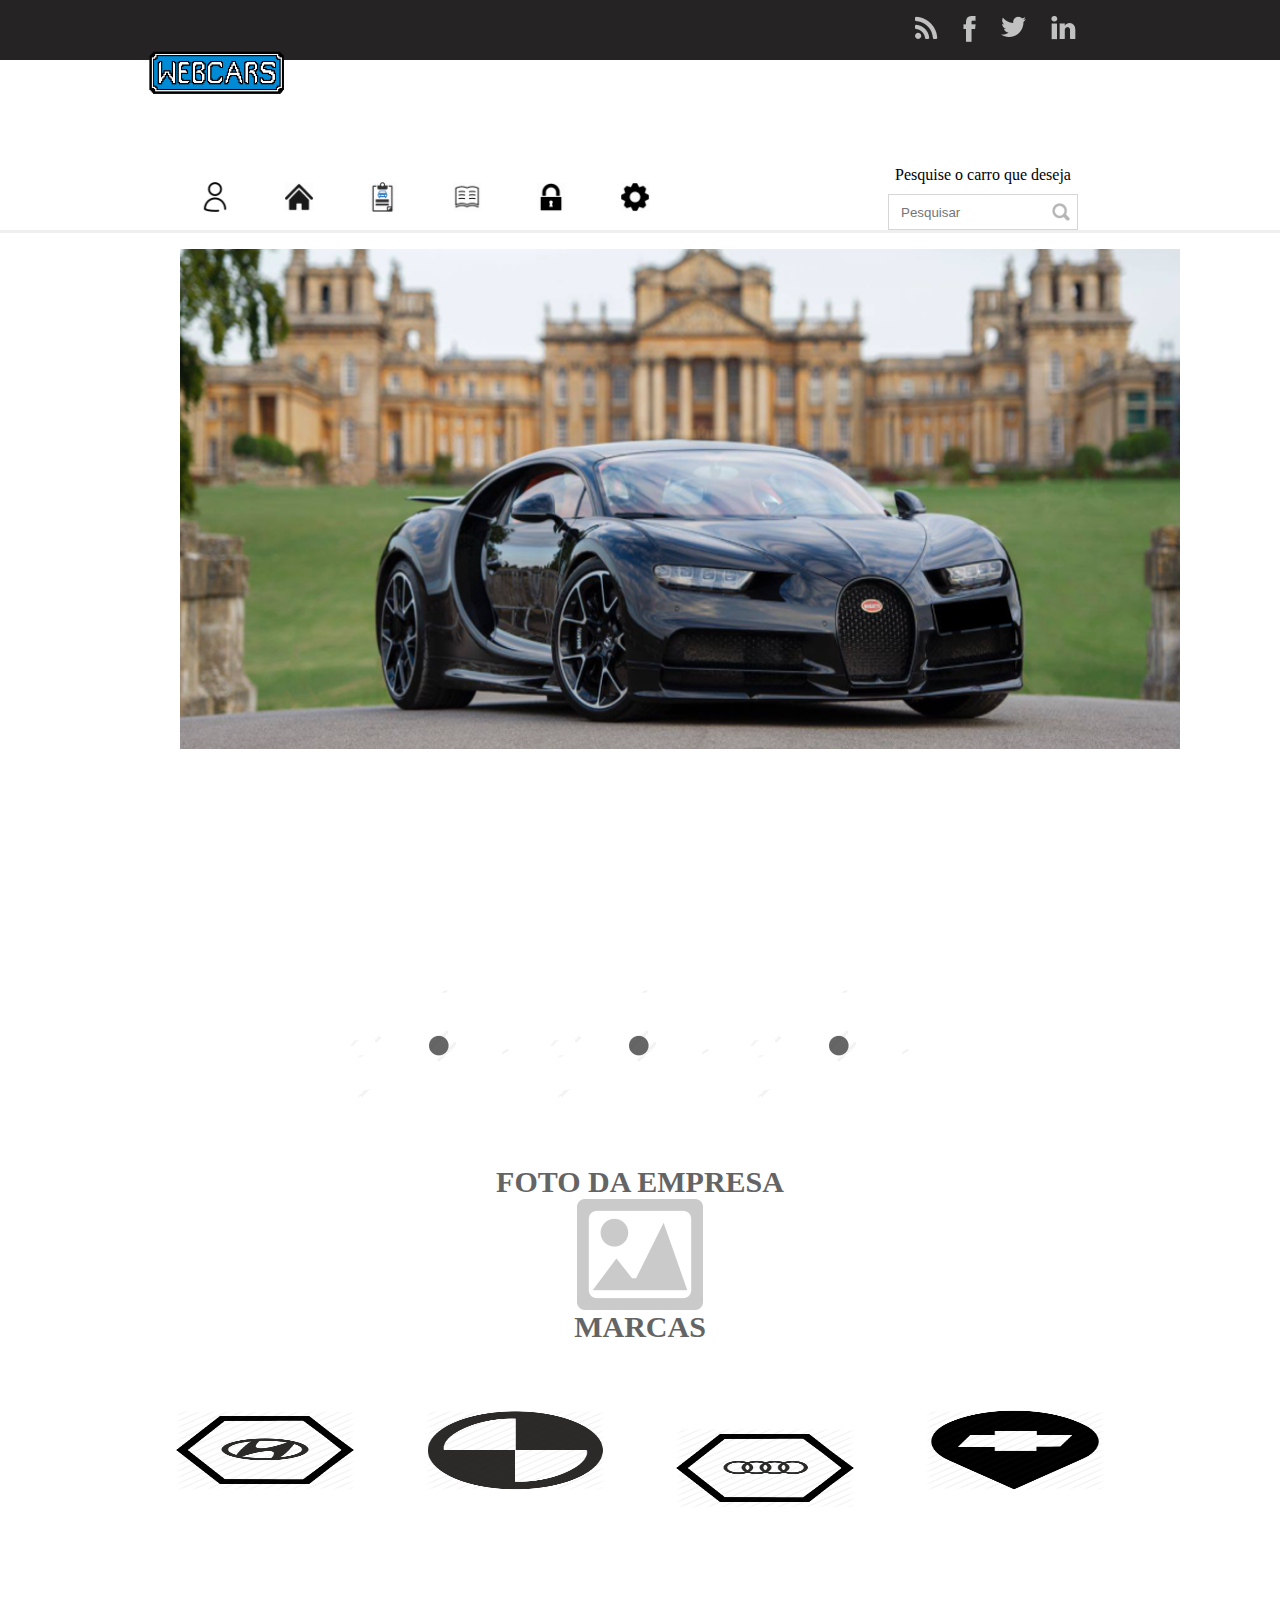
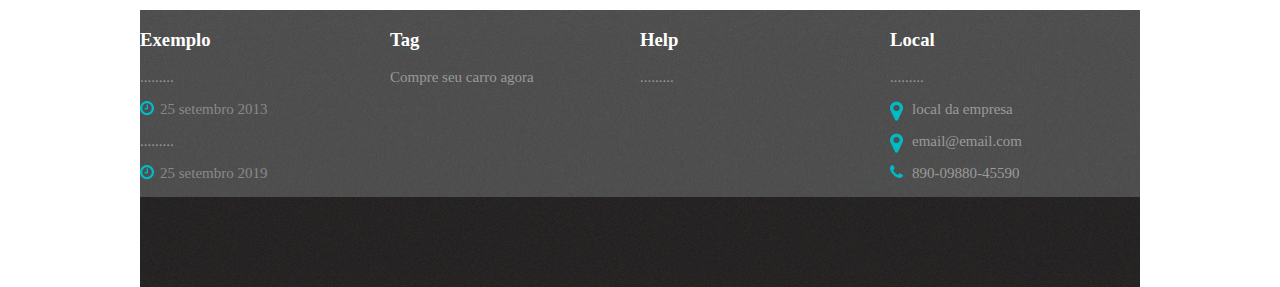
<file: index.html>
<html>

<head>
    <link rel="stylesheet" type="text/css" href="./css/main.css">
    <link rel="stylesheet" href="css/gallery.theme.css">
    <link rel="stylesheet" href="css/gallery.min.css">
    <link rel="shortcut icon" href="admin/logo.png">

    <title>Car's Store</title>
</head>

<body>
    <header class="menu-principal">
        <main>
            <div class="header-1">
                <div class="logo">
                   <img src="Cadastro/logo.png"height="150">
                </div>
                <div class="redes-sociais">
                    <ul>
                        <li>
                            <a href="">
                                <img src="./img/rss.png" />
                            </a>
                        </li>
                        <li>
                            <a href="">
                                <img src="./img/face.png" />
                            </a>
                        </li>
                        <li>
                            <a href="">
                                <img src="./img/tw.png" />
                            </a>
                        </li>
                        <li>
                            <a href="">
                                <img src="./img/linkedin.png" />
                            </a>
                        </li>
                    </ul>
                </div>
            </div>
        </main>
    </header>
    <main class="col-100 menu-urls">
        <div class="header-2">
            <div class="menu">
                <ul>
                    <li>
                        <a href=""><img src="img/perfil.png"width="30px" height="30px"></a>
                    </li>
                    <li>
                        <a href=""><img src="img/casa.png"width="30px" height="30px"></a>
                    </li>
                    <li>
                        <a href="Cadastro/login.html"><img src="img/car.png"width="30px" height="30px"></a>
                    </li>
                    <li>
                        <a href=""><img src="img/livro.png"width="30px" height="30px"></a>
                    </li>
                    <li>
                        <a href=""><img src="img/cadeado.png"width="30px" height="30px"></a>
                    </li>
                    <li>
                        <a href=""><img src="img/config.png"width="30px" height="30px"></a>
                    </li>
                </ul>
            </div>
            <div class="busca">
                <h15>Pesquise o carro que deseja</h15>
                <input placeholder="Pesquisar " type="text" />
            </div>
        </div>
    </main>
    <div class="col-100">
       <div class="gallery autoplay items-3">

            <div id="item-1" class="control-operator"></div>
            <div id="item-2" class="control-operator"></div>
            <div id="item-3" class="control-operator"></div>

            <figure class="item">
                <h1><img src="img/buga.png" width="1000" height="500"></h1>
            </figure>

            <figure class="item">
                    <h1><img src="img/audi.jpg"width="1000" height="500"></h1>
            </figure>

            <figure class="item">
                <h1><img src="img/jeep.jpg"width="1000" height="500"></h1>
            </figure>

            <div class="controls">
                <a href="#item-1" class="control-button"><img src="img/ponto.png"></a></a>
                <a href="#item-2" class="control-button"><img src="img/ponto.png"></a>
                <a href="#item-3" class="control-button"><img src="img/ponto.png"></a>
            </div>

        </div>
        </div>
    </div>
    <div class="col-100">
        <div class="content texto-destaque">
            <h1><strong>Foto Da Empresa</strong></h1>

            <div class="empresa">
                <img src="img/content-3.png">
                </div>

    <div class="col-100 bloco-logos">
        <div class="content">
            <div class="marcas"><h1><strong>Marcas</strong></h1></div>
            


            <div class="col-4">
                <img alt="logo" title="logo" src="img/hyundai.png" width="180px" height="80px" />
            </div>
            <div class="col-4">
                <img alt="logo" title="logo" src="img/bmw.png"width="180px" height="80px" />
            </div>
            <div class="col-4">
                <br />
                <img alt="logo" title="logo" src="img/audi.png" width="180px" height="80px"/>
            </div>
            <div class="col-4">
                <img alt="Puma" title="Puma" src="img/chevrolet.png"width="180px" height="80px" />
            </div>
        </div>
    </div>
    <footer>
        <div class="col-100 footer">
            <div class="content">
                <div class="col-4">
                    <h3><b>Exemplo</b></h3>
                    <p>.........</p>
                    <p class="clock">25 setembro 2013<p>
                            <p>.........</p>
                            <p class="clock">25 setembro 2019<p>
                </div>
                <div class="col-4">
                    <h3><b>Tag</b></h3>
                    <p>Compre seu carro agora</p>
                </div>
                <div class="col-4">
                    <h3><b>Help</b></h3>
                    <p>.........
                    </p>
                </div>
                <div class="col-4">
                    <h3><b>Local</b></h3>
                    <p>
                       .........
                    </p>
                    <p class="local">local da empresa<p>
                            <p class="email">email@email.com<p>
                                    <p class="telefone">890-09880-45590<p>
                                            
                </div>
            </div>
        </div>
    </footer>
    <div class="col-100 footer-2">
        <div class="content">    

        </div>
    </div>

</body>

</html>
</file>
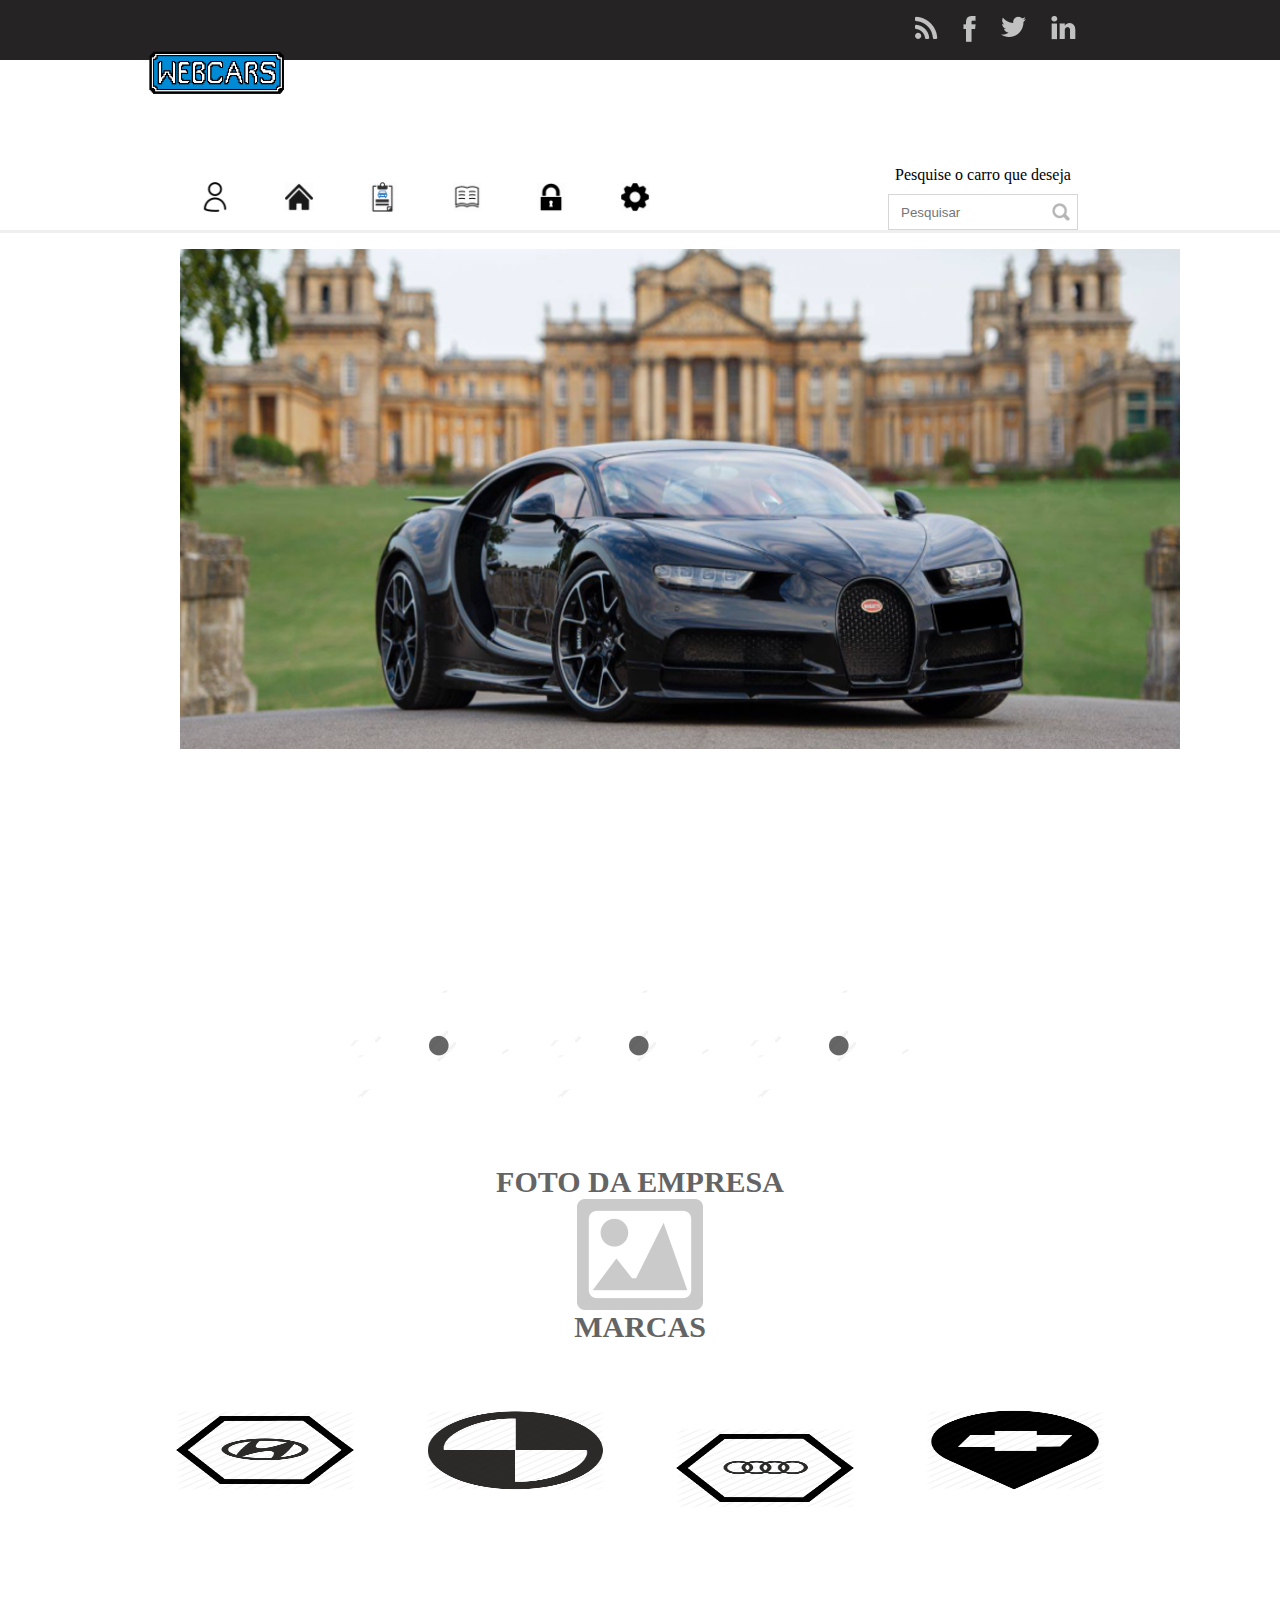
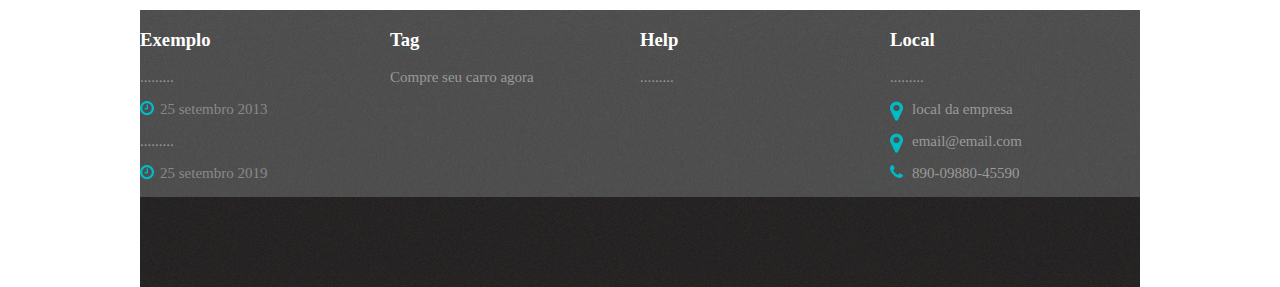
<file: Principal.html>
<html>

<head>
    <link rel="stylesheet" type="text/css" href="./css/main.css">
    <link rel="stylesheet" href="css/gallery.theme.css">
    <link rel="stylesheet" href="css/gallery.min.css">
    <link rel="shortcut icon" href="admin/logo.png">

    <title>Car's Store</title>
</head>

<body>
    <header class="menu-principal">
        <main>
            <div class="header-1">
                <div class="logo">
                   <img src="Cadastro/logo.png"height="150">
                </div>
                <div class="redes-sociais">
                    <ul>
                        <li>
                            <a href="">
                                <img src="./img/rss.png" />
                            </a>
                        </li>
                        <li>
                            <a href="">
                                <img src="./img/face.png" />
                            </a>
                        </li>
                        <li>
                            <a href="">
                                <img src="./img/tw.png" />
                            </a>
                        </li>
                        <li>
                            <a href="">
                                <img src="./img/linkedin.png" />
                            </a>
                        </li>
                    </ul>
                </div>
            </div>
        </main>
    </header>
    <main class="col-100 menu-urls">
        <div class="header-2">
            <div class="menu">
                <ul>
                    <li>
                        <a href=""><img src="img/perfil.png"width="30px" height="30px"></a>
                    </li>
                    <li>
                        <a href=""><img src="img/casa.png"width="30px" height="30px"></a>
                    </li>
                    <li>
                        <a href="Cadastro/login.html"><img src="img/car.png"width="30px" height="30px"></a>
                    </li>
                    <li>
                        <a href=""><img src="img/livro.png"width="30px" height="30px"></a>
                    </li>
                    <li>
                        <a href=""><img src="img/cadeado.png"width="30px" height="30px"></a>
                    </li>
                    <li>
                        <a href=""><img src="img/config.png"width="30px" height="30px"></a>
                    </li>
                </ul>
            </div>
            <div class="busca">
                <h15>Pesquise o carro que deseja</h15>
                <input placeholder="Pesquisar " type="text" />
            </div>
        </div>
    </main>
    <div class="col-100">
       <div class="gallery autoplay items-3">

            <div id="item-1" class="control-operator"></div>
            <div id="item-2" class="control-operator"></div>
            <div id="item-3" class="control-operator"></div>

            <figure class="item">
                <h1><img src="img/buga.png" width="1000" height="500"></h1>
            </figure>

            <figure class="item">
                    <h1><img src="img/audi.jpg"width="1000" height="500"></h1>
            </figure>

            <figure class="item">
                <h1><img src="img/jeep.jpg"width="1000" height="500"></h1>
            </figure>

            <div class="controls">
                <a href="#item-1" class="control-button"><img src="img/ponto.png"></a></a>
                <a href="#item-2" class="control-button"><img src="img/ponto.png"></a>
                <a href="#item-3" class="control-button"><img src="img/ponto.png"></a>
            </div>

        </div>
        </div>
    </div>
    <div class="col-100">
        <div class="content texto-destaque">
            <h1><strong>Foto Da Empresa</strong></h1>

            <div class="empresa">
                <img src="img/content-3.png">
                </div>

    <div class="col-100 bloco-logos">
        <div class="content">
            <div class="marcas"><h1><strong>Marcas</strong></h1></div>
            


            <div class="col-4">
                <img alt="logo" title="logo" src="img/hyundai.png" width="180px" height="80px" />
            </div>
            <div class="col-4">
                <img alt="logo" title="logo" src="img/bmw.png"width="180px" height="80px" />
            </div>
            <div class="col-4">
                <br />
                <img alt="logo" title="logo" src="img/audi.png" width="180px" height="80px"/>
            </div>
            <div class="col-4">
                <img alt="Puma" title="Puma" src="img/chevrolet.png"width="180px" height="80px" />
            </div>
        </div>
    </div>
    <footer>
        <div class="col-100 footer">
            <div class="content">
                <div class="col-4">
                    <h3><b>Exemplo</b></h3>
                    <p>.........</p>
                    <p class="clock">25 setembro 2013<p>
                            <p>.........</p>
                            <p class="clock">25 setembro 2019<p>
                </div>
                <div class="col-4">
                    <h3><b>Tag</b></h3>
                    <p>Compre seu carro agora</p>
                </div>
                <div class="col-4">
                    <h3><b>Help</b></h3>
                    <p>.........
                    </p>
                </div>
                <div class="col-4">
                    <h3><b>Local</b></h3>
                    <p>
                       .........
                    </p>
                    <p class="local">local da empresa<p>
                            <p class="email">email@email.com<p>
                                    <p class="telefone">890-09880-45590<p>
                                            
                </div>
            </div>
        </div>
    </footer>
    <div class="col-100 footer-2">
        <div class="content">    

        </div>
    </div>

</body>

</html>
</file>
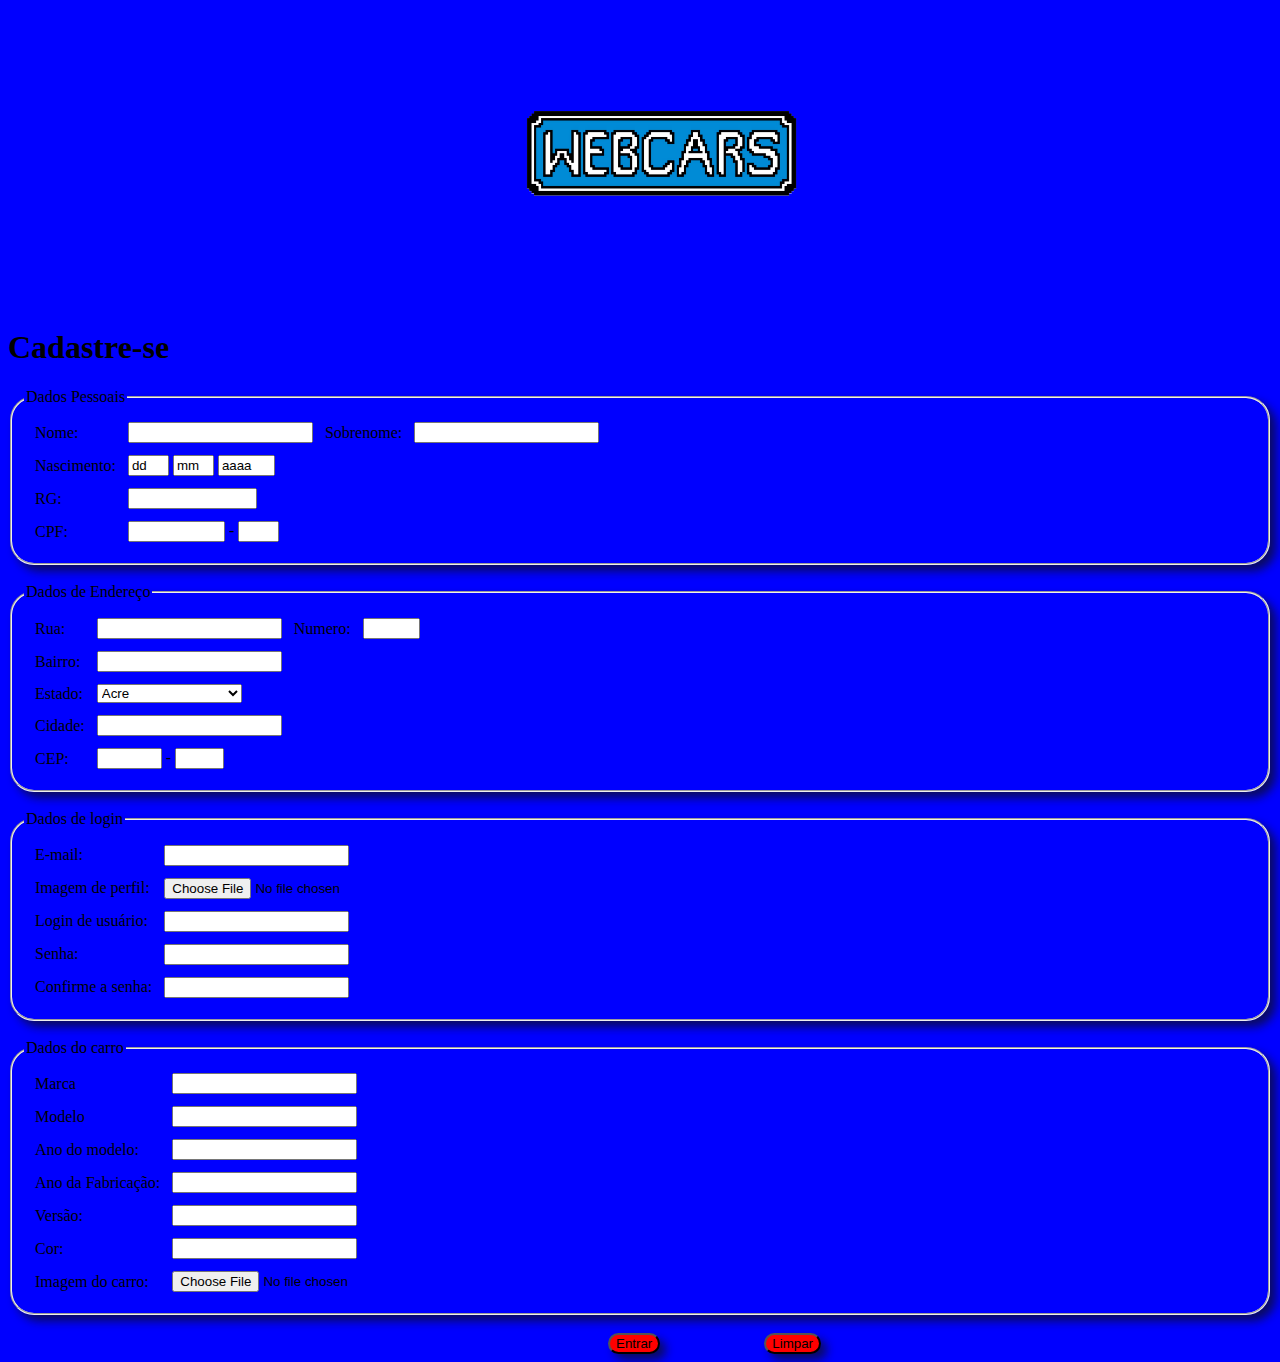
<file: Cadastro/cadastro.html>
<html><title> Cadastrar-se </title><head>
 
 <meta name="description" content="#" <meta="" http-equiv="Content-Type">
 <link rel="stylesheet" type="text/css" href="cadastro_style.css"> 
 <style type="text/css" id="igtranslator-color"></style><style type="text/css" id="undefined"></style></head>

 <body>
  
  <a href="../Principal.html"><img src="logo.png"></a>
  <h1> Cadastre-se</h1> 

<!-- DADOS PESSOAIS-->
<fieldset>
 <legend>Dados Pessoais</legend>
 <table cellspacing="10">
  <tbody><tr>
   <td>
    <label for="nome">Nome: </label>
   </td>
   <td align="left">
    <input type="text" name="email">
   </td>
   <td>
    <label for="sobrenome">Sobrenome: </label>
   </td>
   <td align="left">
    <input type="text" name="sobrenome">
   </td>
  </tr>
  <tr>
   <td>
    <label>Nascimento: </label>
   </td>
   <td align="left">
    <input type="text" name="dia" size="2" maxlength="2" value="dd"> 
   <input type="text" name="mes" size="2" maxlength="2" value="mm"> 
   <input type="text" name="ano" size="4" maxlength="4" value="aaaa">
   </td>
  </tr>
  <tr>
   <td>
    <label for="rg">RG: </label>
   </td>
   <td align="left">
    <input type="text" name="rg" size="13" maxlength="13"> 
   </td>
  </tr>
  <tr>
   <td>
    <label>CPF:</label>
   </td>
   <td align="left">
    <input type="text" name="cpf" size="9" maxlength="9"> - <input type="text" name="cpf2" size="2" maxlength="2">
   </td>
  </tr>
 </tbody></table>
</fieldset>

<br>
<!-- ENDEREÇO -->
<fieldset>
 <legend>Dados de Endereço</legend>
 <table cellspacing="10">

  <tbody><tr>
   <td>
    <label for="rua">Rua:</label>
   </td>
   <td align="left">
    <input type="text" name="rua">
   </td>
   <td>
    <label for="numero">Numero:</label>
   </td>
   <td align="left">
    <input type="text" name="numero" size="4">
   </td>
  </tr>
  <tr>
   <td>
    <label for="bairro">Bairro: </label>
   </td>
   <td align="left">
    <input type="text" name="bairro">
   </td>
  </tr>
  <tr>
   <td>
    <label for="estado">Estado:</label>
   </td>
   <td align="left">
    <select name="estado"> 
    <option value="ac">Acre</option> 
    <option value="al">Alagoas</option> 
    <option value="am">Amazonas</option> 
    <option value="ap">Amapá</option> 
    <option value="ba">Bahia</option> 
    <option value="ce">Ceará</option> 
    <option value="df">Distrito Federal</option> 
    <option value="es">Espírito Santo</option> 
    <option value="go">Goiás</option> 
    <option value="ma">Maranhão</option> 
    <option value="mt">Mato Grosso</option> 
    <option value="ms">Mato Grosso do Sul</option> 
    <option value="mg">Minas Gerais</option> 
    <option value="pa">Pará</option> 
    <option value="pb">Paraíba</option> 
    <option value="pr">Paraná</option> 
    <option value="pe">Pernambuco</option> 
    <option value="pi">Piauí</option> 
    <option value="rj">Rio de Janeiro</option> 
    <option value="rn">Rio Grande do Norte</option> 
    <option value="ro">Rondônia</option> 
    <option value="rs">Rio Grande do Sul</option> 
    <option value="rr">Roraima</option> 
    <option value="sc">Santa Catarina</option> 
    <option value="se">Sergipe</option> 
    <option value="sp">São Paulo</option> 
    <option value="to">Tocantins</option> 
   </select>
   </td>
  </tr>
  <tr>
   <td>
    <label for="cidade">Cidade: </label>
   </td>
   <td align="left">
    <input type="text" name="cidade">
   </td>
  </tr>
  <tr>
   <td>
    <label for="cep">CEP: </label>
   </td>
   <td align="left">
    <input type="text" name="cep" size="5" maxlength="5"> - <input type="text" name="cep2" size="3" maxlength="3">
   </td>
  </tr>
 </tbody></table>
</fieldset>
<br>

<!-- DADOS DE LOGIN -->
<fieldset>
 <legend>Dados de login</legend>
 <table cellspacing="10">
  <tbody><tr>
   <td>
    <label for="email">E-mail: </label>
   </td>
   <td align="left">
    <input type="text" name="email">
   </td>
  </tr>
  <tr>
   <td>
    <label for="imagem">Imagem de perfil:</label>
   </td>
   <td>
    <input type="file" name="imagem">

   </td>
  </tr>
  <tr>
   <td>
    <label for="login">Login de usuário: </label>
   </td>
   <td align="left">
    <input type="text" name="login">
   </td>
  </tr>
  <tr>
   <td>
    <label for="pass">Senha: </label>
   </td>
   <td align="left">
    <input type="password" name="pass">
   </td>
  </tr>
  <tr>
   <td>
    <label for="passconfirm">Confirme a senha: </label>
   </td>
   <td align="left">
    <input type="password" name="passconfirm">
   </td>
  </tr>
 </tbody></table>
</fieldset>
<br>
<!-- cadastro do carro -->
<fieldset>
 <legend>Dados do carro</legend>
 <table cellspacing="10">
  <tbody><tr>
   <td>
    <label for="text">Marca</label>
   </td>
   <td align="left">
    <input type="text" name="email">
   </td>
  </tr>
  <tr>
   <td>
    <label for="text">Modelo</label>
   </td>
   <td>
    <input type="text" name="imagem">

   </td>
  </tr>
  <tr>
   <td>
    <label for="ano">Ano do modelo: </label>
   </td>
   <td align="left">
    <input type="text" name="login">
   </td>
  </tr>
  <tr>
   <td>
    <label for="text">Ano da Fabricação: </label>
   </td>
   <td align="left">
    <input type="text" name="pass">
   </td>
  </tr>
  <tr>
   <td>
    <label for="text">Versão: </label>
   </td>
   <td align="left">
    <input type="text" name="text">
   </td>
  </tr>
  <tr>
   <td>
    <label for="text">Cor: </label>
   </td>
   <td align="left">
    <input type="text" name="text">
   </td>
  </tr>
   <tr>
   <td>
    <label for="imagem">Imagem do carro:</label>
   </td>
   <td>
    <input type="file" name="imagem">

   </td>
  </tr>
 </tbody></table>
</fieldset>
<br>
<a href="../Principal.html"><button name="button">Entrar</button></a>

<strong><input type="reset" value="Limpar"></strong>

</form>
</html>
</file>
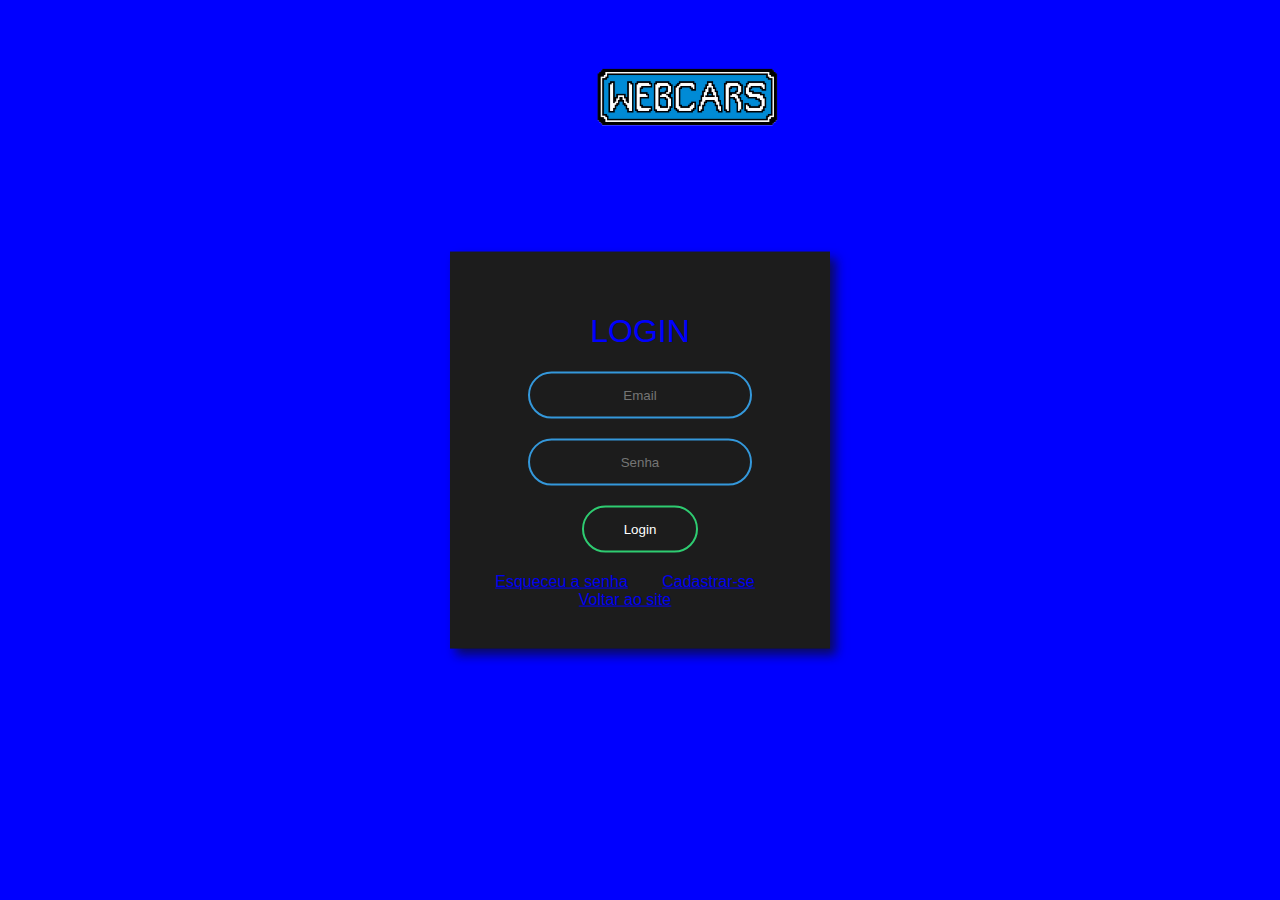
<file: Cadastro/login.html>
<!DOCTYPE html>
<html>
  <head>
    <meta charset="utf-8">

    <title>Login admin</title>
    <link rel="stylesheet" href="style_login.css">
  </head>
  <body>
    <img src="logo.png" width="200px" height="200px">

<form class="box" action="index.html" method="post">
  <h1>Login</h1>
  <input type="text" name="" placeholder="Email">
  <input type="password" name="" placeholder="Senha">
  <input type="submit" name="" value="Login">
  <a href="#" class="forgot_pass">Esqueceu a senha</a> 
  <a href="cadastro.html">Cadastrar-se</a>
  <a href="../Principal.html">Voltar ao site</a>  
</form>

  </body>

</html>
</file>
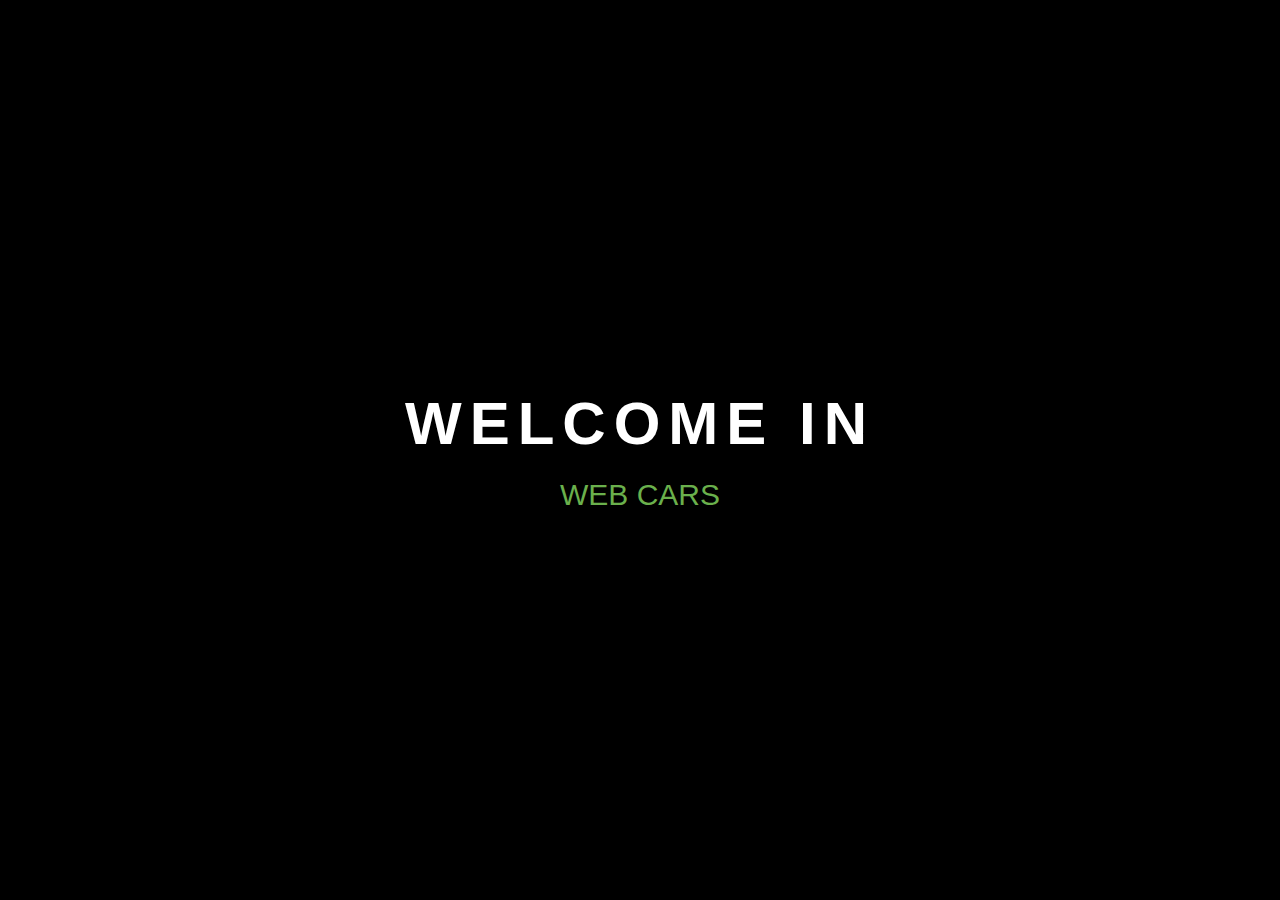
<file: dynamic_project_corporation-master/Carregamento.html>
<!DOCTYPE html>
<html>
  <head>
    <meta charset="utf-8">
    <title>Web Cars</title>
    <link rel="stylesheet" href="style.css">
  </head>
  <body>

<div class="container">
  <span class="text1">Welcome in</span>
  <a href="Principal.html"><span class="text2">Web Cars</span></a>
</div>



  </body>
</html>
</file>
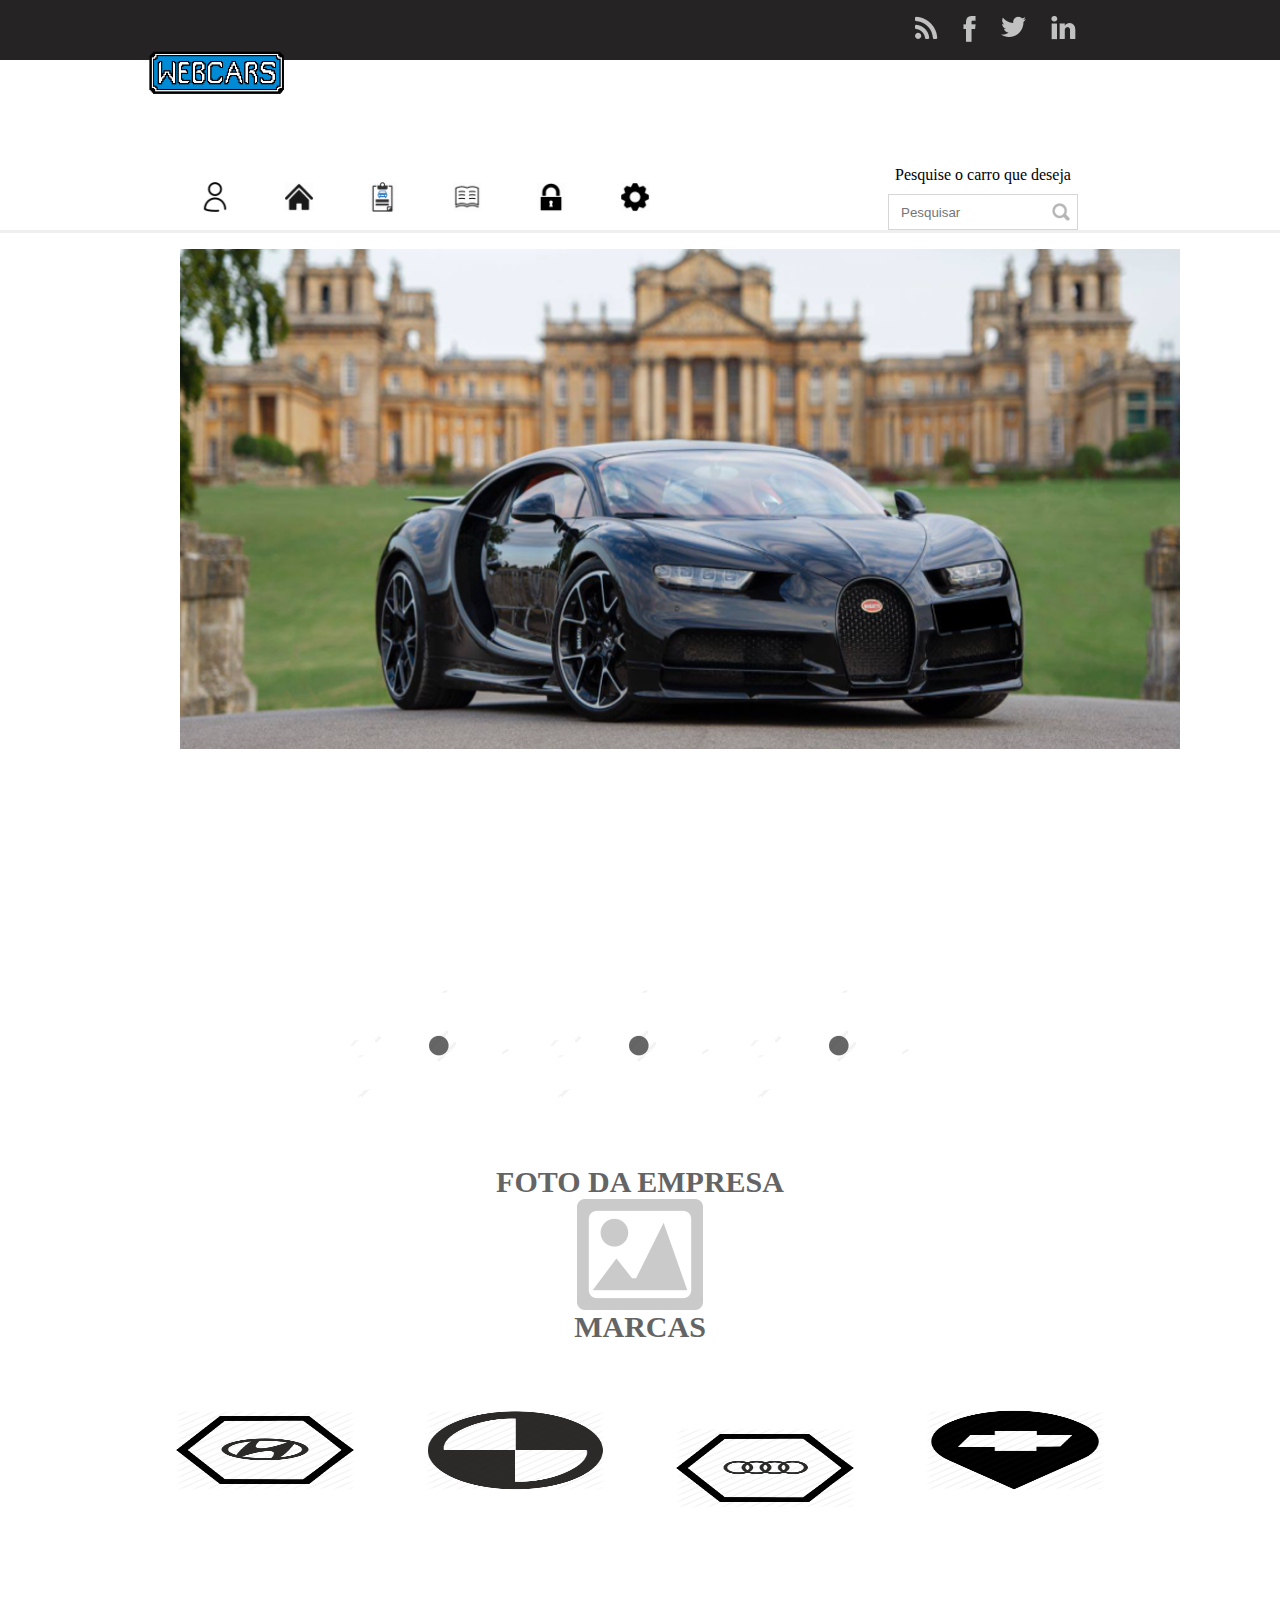
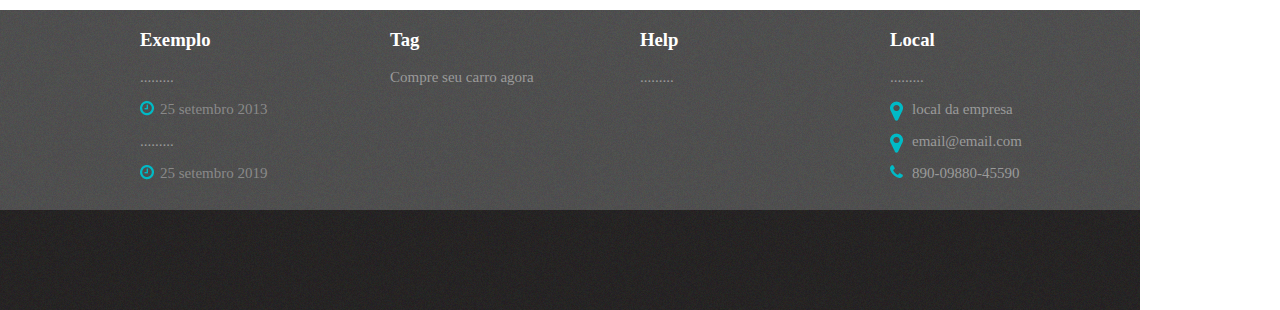
<file: dynamic_project_corporation-master/Principal.html>
<html>

<head>
    <link rel="stylesheet" type="text/css" href="./css/main.css">
    <link rel="stylesheet" href="css/gallery.theme.css">
    <link rel="stylesheet" href="css/gallery.min.css">
    <link rel="shortcut icon" href="admin/logo.png">

    <title>Car's Store</title>
</head>

<body>
    <header class="menu-principal">
        <main>
            <div class="header-1">
                <div class="logo">
                   <img src="Cadastro/logo.png"height="150">
                </div>
                <div class="redes-sociais">
                    <ul>
                        <li>
                            <a href="">
                                <img src="./img/rss.png" />
                            </a>
                        </li>
                        <li>
                            <a href="">
                                <img src="./img/face.png" />
                            </a>
                        </li>
                        <li>
                            <a href="">
                                <img src="./img/tw.png" />
                            </a>
                        </li>
                        <li>
                            <a href="">
                                <img src="./img/linkedin.png" />
                            </a>
                        </li>
                    </ul>
                </div>
            </div>
        </main>
    </header>
    <main class="col-100 menu-urls">
        <div class="header-2">
            <div class="menu">
                <ul>
                    <li>
                        <a href="Cadastro/login.html"><img src="img/perfil.png"width="30px" height="30px"></a>
                    </li>
                    <li>
                        <a href=""><img src="img/casa.png"width="30px" height="30px"></a>
                    </li>
                    <li>
                        <a href="Cadastro/login.html"><img src="img/car.png"width="30px" height="30px"></a>
                    </li>
                    <li>
                        <a href=""><img src="img/livro.png"width="30px" height="30px"></a>
                    </li>
                    <li>
                        <a href=""><img src="img/cadeado.png"width="30px" height="30px"></a>
                    </li>
                    <li>
                        <a href=""><img src="img/config.png"width="30px" height="30px"></a>
                    </li>
                </ul>
            </div>
            <div class="busca">
                <h15>Pesquise o carro que deseja</h15>
                <input placeholder="Pesquisar " type="text" />
            </div>
        </div>
    </main>
    <div class="col-100">
       <div class="gallery autoplay items-3">

            <div id="item-1" class="control-operator"></div>
            <div id="item-2" class="control-operator"></div>
            <div id="item-3" class="control-operator"></div>

            <figure class="item">
                <h1><img src="img/buga.png" width="1000" height="500"></h1>
            </figure>

            <figure class="item">
                    <h1><img src="img/audi.jpg"width="1000" height="500"></h1>
            </figure>

            <figure class="item">
                <h1><img src="img/jeep.jpg"width="1000" height="500"></h1>
            </figure>

            <div class="controls">
                <a href="#item-1" class="control-button"><img src="img/ponto.png"></a></a>
                <a href="#item-2" class="control-button"><img src="img/ponto.png"></a>
                <a href="#item-3" class="control-button"><img src="img/ponto.png"></a>
            </div>

        </div>
        </div>
    </div>
    <div class="col-100">
        <div class="content texto-destaque">
            <h1><strong>Foto Da Empresa</strong></h1>

            <div class="empresa">
                <img src="img/content-3.png">
                </div>

    <div class="col-100 bloco-logos">
        <div class="content">
            <div class="marcas"><h1><strong>Marcas</strong></h1></div>
            


            <div class="col-4">
                <img alt="logo" title="logo" src="img/hyundai.png" width="180px" height="80px" />
            </div>
            <div class="col-4">
                <img alt="logo" title="logo" src="img/bmw.png"width="180px" height="80px" />
            </div>
            <div class="col-4">
                <br />
                <img alt="logo" title="logo" src="img/audi.png" width="180px" height="80px"/>
            </div>
            <div class="col-4">
                <img alt="Puma" title="Puma" src="img/chevrolet.png"width="180px" height="80px" />
            </div>
        </div>
    </div>
    <footer>
        <div class="col-100 footer">
            <div class="content">
                <div class="col-4">
                    <h3><b>Exemplo</b></h3>
                    <p>.........</p>
                    <p class="clock">25 setembro 2013<p>
                            <p>.........</p>
                            <p class="clock">25 setembro 2019<p>
                </div>
                <div class="col-4">
                    <h3><b>Tag</b></h3>
                    <p>Compre seu carro agora</p>
                </div>
                <div class="col-4">
                    <h3><b>Help</b></h3>
                    <p>.........
                    </p>
                </div>
                <div class="col-4">
                    <h3><b>Local</b></h3>
                    <p>
                       .........
                    </p>
                    <p class="local">local da empresa<p>
                            <p class="email">email@email.com<p>
                                    <p class="telefone">890-09880-45590<p>
                                            
                </div>
            </div>
        </div>
    </footer>
    <div class="col-100 footer-2">
        <div class="content">    

        </div>
    </div>

</body>

</html>
</file>
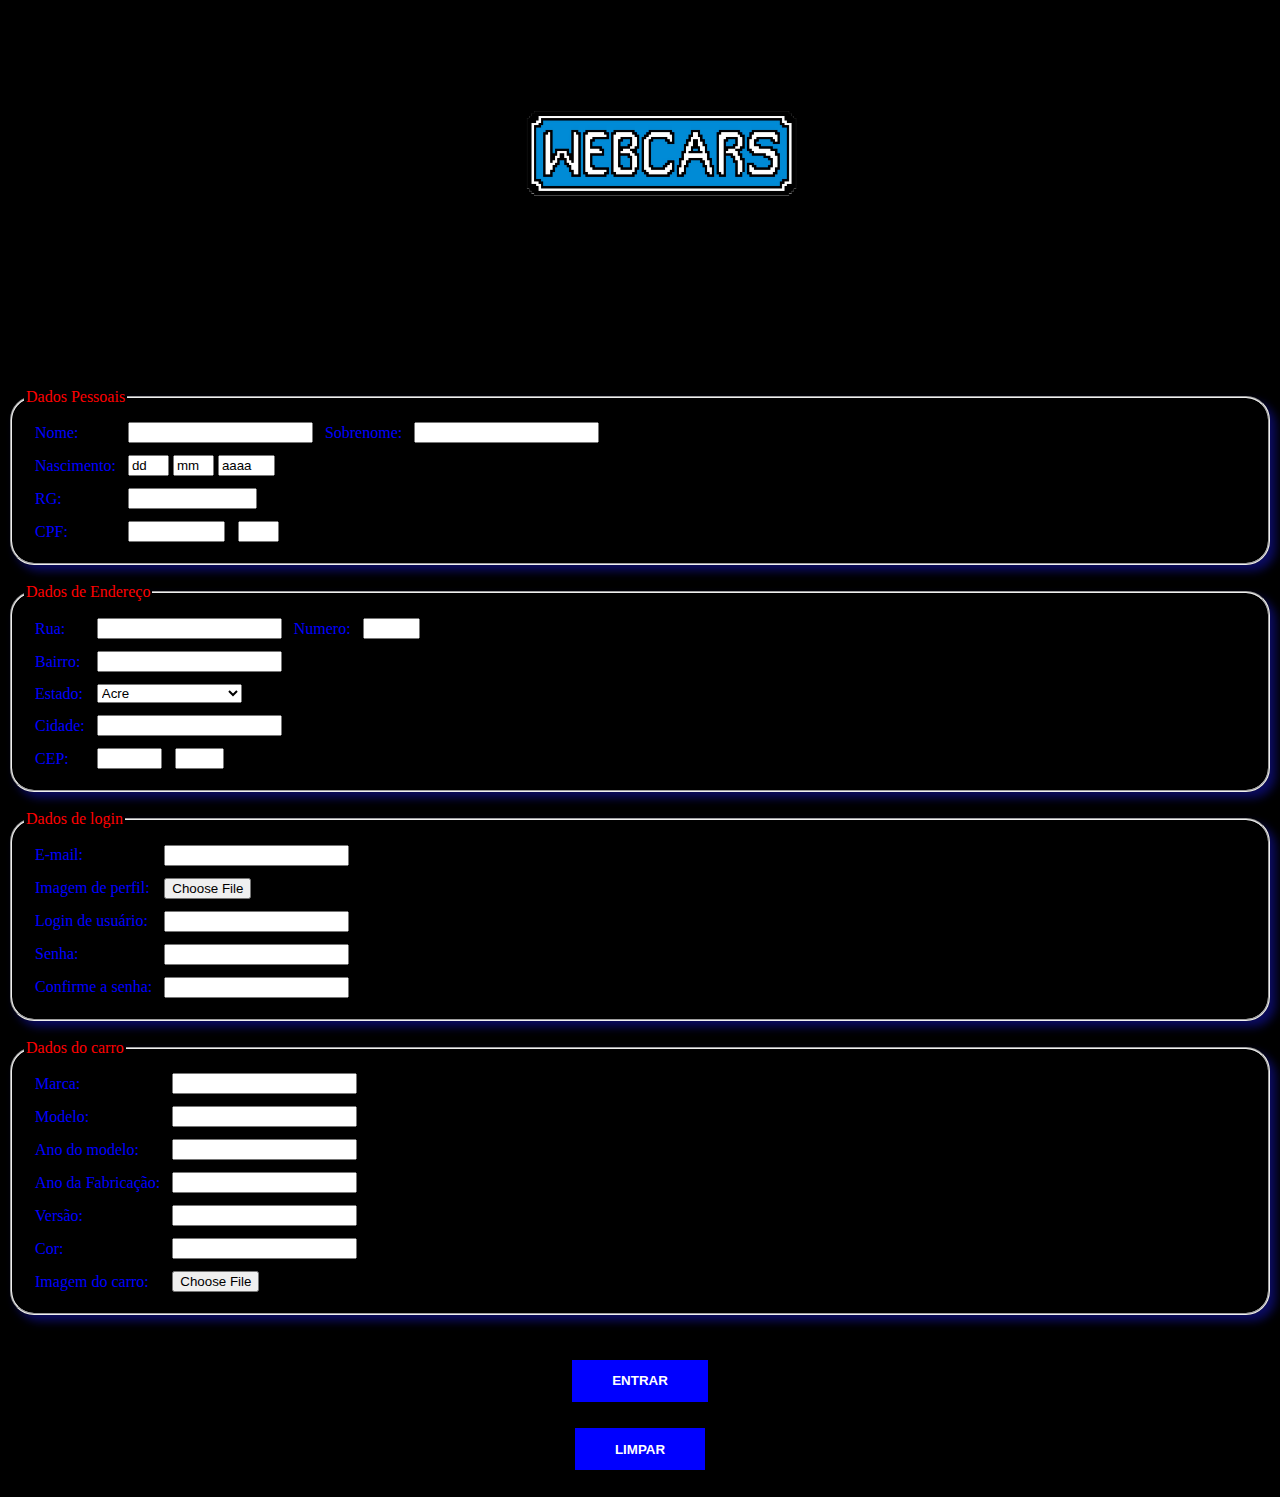
<file: dynamic_project_corporation-master/Cadastro/cadastro.html>
<html>
<head>
 
 <meta name="description" content="#" <meta="" http-equiv="Content-Type">
 <link rel="stylesheet" type="text/css" href="cadastro_style.css"> 
 <style type="text/css" id="igtranslator-color"></style><style type="text/css" id="undefined"></style></head>

 <body>
  
  <a href="../Principal.html"><img src="logo.png"></a>
  <h1> Cadastre-se aqui</h1> 

<!-- DADOS PESSOAIS-->
<fieldset>
 <legend>Dados Pessoais</legend>
 <table cellspacing="10">
  <tbody><tr>
   <td>
    <label for="nome">Nome: </label>
   </td>
   <td align="left">
    <input type="text" name="E-mail">
   </td>
   <td>
    <label for="sobrenome">Sobrenome: </label>
   </td>
   <td align="left">
    <input type="text" name="sobrenome">
   </td>
  </tr>
  <tr>
   <td>
    <label>Nascimento: </label>
   </td>
   <td align="left">
    <input type="text" name="dia" size="2" maxlength="2" value="dd"> 
   <input type="text" name="mes" size="2" maxlength="2" value="mm"> 
   <input type="text" name="ano" size="4" maxlength="4" value="aaaa">
   </td>
  </tr>
  <tr>
   <td>
    <label for="rg">RG: </label>
   </td>
   <td align="left">
    <input type="text" name="rg" size="13" maxlength="13"> 
   </td>
  </tr>
  <tr>
   <td>
    <label>CPF:</label>
   </td>
   <td align="left">
    <input type="text" name="cpf" size="9" maxlength="9"> - <input type="text" name="cpf2" size="2" maxlength="2">
   </td>
  </tr>
 </tbody></table>
</fieldset>

<br>
<!-- ENDEREÇO -->
<fieldset>
 <legend>Dados de Endereço</legend>
 <table cellspacing="10">

  <tbody><tr>
   <td>
    <label for="rua">Rua:</label>
   </td>
   <td align="left">
    <input type="text" name="rua">
   </td>
   <td>
    <label for="numero">Numero:</label>
   </td>
   <td align="left">
    <input type="text" name="numero" size="4">
   </td>
  </tr>
  <tr>
   <td>
    <label for="bairro">Bairro: </label>
   </td>
   <td align="left">
    <input type="text" name="bairro">
   </td>
  </tr>
  <tr>
   <td>
    <label for="estado">Estado:</label>
   </td>
   <td align="left">
    <select name="estado"> 
    <option value="ac">Acre</option> 
    <option value="al">Alagoas</option> 
    <option value="am">Amazonas</option> 
    <option value="ap">Amapá</option> 
    <option value="ba">Bahia</option> 
    <option value="ce">Ceará</option> 
    <option value="df">Distrito Federal</option> 
    <option value="es">Espírito Santo</option> 
    <option value="go">Goiás</option> 
    <option value="ma">Maranhão</option> 
    <option value="mt">Mato Grosso</option> 
    <option value="ms">Mato Grosso do Sul</option> 
    <option value="mg">Minas Gerais</option> 
    <option value="pa">Pará</option> 
    <option value="pb">Paraíba</option> 
    <option value="pr">Paraná</option> 
    <option value="pe">Pernambuco</option> 
    <option value="pi">Piauí</option> 
    <option value="rj">Rio de Janeiro</option> 
    <option value="rn">Rio Grande do Norte</option> 
    <option value="ro">Rondônia</option> 
    <option value="rs">Rio Grande do Sul</option> 
    <option value="rr">Roraima</option> 
    <option value="sc">Santa Catarina</option> 
    <option value="se">Sergipe</option> 
    <option value="sp">São Paulo</option> 
    <option value="to">Tocantins</option> 
   </select>
   </td>
  </tr>
  <tr>
   <td>
    <label for="cidade">Cidade: </label>
   </td>
   <td align="left">
    <input type="text" name="cidade">
   </td>
  </tr>
  <tr>
   <td>
    <label for="cep">CEP: </label>
   </td>
   <td align="left">
    <input type="text" name="cep" size="5" maxlength="5"> - <input type="text" name="cep2" size="3" maxlength="3">
   </td>
  </tr>
 </tbody></table>
</fieldset>
<br>

<!-- DADOS DE LOGIN -->
<fieldset>
 <legend>Dados de login</legend>
 <table cellspacing="10">
  <tbody><tr>
   <td>
    <label for="email">E-mail: </label>
   </td>
   <td align="left">
    <input type="text" name="email">
   </td>
  </tr>
  <tr>
   <td>
    <label for="imagem">Imagem de perfil:</label>
   </td>
   <td>
    <input type="file" name="imagem">

   </td>
  </tr>
  <tr>
   <td>
    <label for="login">Login de usuário: </label>
   </td>
   <td align="left">
    <input type="text" name="login">
   </td>
  </tr>
  <tr>
   <td>
    <label for="pass">Senha: </label>
   </td>
   <td align="left">
    <input type="password" name="pass">
   </td>
  </tr>
  <tr>
   <td>
    <label for="passconfirm">Confirme a senha: </label>
   </td>
   <td align="left">
    <input type="password" name="passconfirm">
   </td>
  </tr>
 </tbody></table>
</fieldset>
<br>
<!-- CADASTRO DO CARRO -->
<fieldset>
 <legend>Dados do carro</legend>
 <table cellspacing="10">
  <tbody><tr>
   <td>
    <label for="text">Marca: </label>
   </td>
   <td align="left">
    <input type="text" name="email">
   </td>
  </tr>
  <tr>
   <td>
    <label for="text">Modelo: </label>
   </td>
   <td>
    <input type="text" name="imagem">

   </td>
  </tr>
  <tr>
   <td>
    <label for="ano">Ano do modelo: </label>
   </td>
   <td align="left">
    <input type="text" name="login">
   </td>
  </tr>
  <tr>
   <td>
    <label for="text">Ano da Fabricação: </label>
   </td>
   <td align="left">
    <input type="text" name="pass">
   </td>
  </tr>
  <tr>
   <td>
    <label for="text">Versão: </label>
   </td>
   <td align="left">
    <input type="text" name="text">
   </td>
  </tr>
  <tr>
   <td>
    <label for="text">Cor: </label>
   </td>
   <td align="left">
    <input type="text" name="text">
   </td>
  </tr>
   <tr>
   <td>
    <label for="imagem">Imagem do carro: </label>
   </td>
   <td>
    <input type="file" name="imagem">

   </td>
  </tr>
 </tbody></table>
</fieldset>
<br>
<div class="centro">
    <button class="btn">Entrar</button>
  </div>

<div class="centro">
    <button class="btn" value="reset">Limpar</button>
  </div>

</form>
</html>
</file>
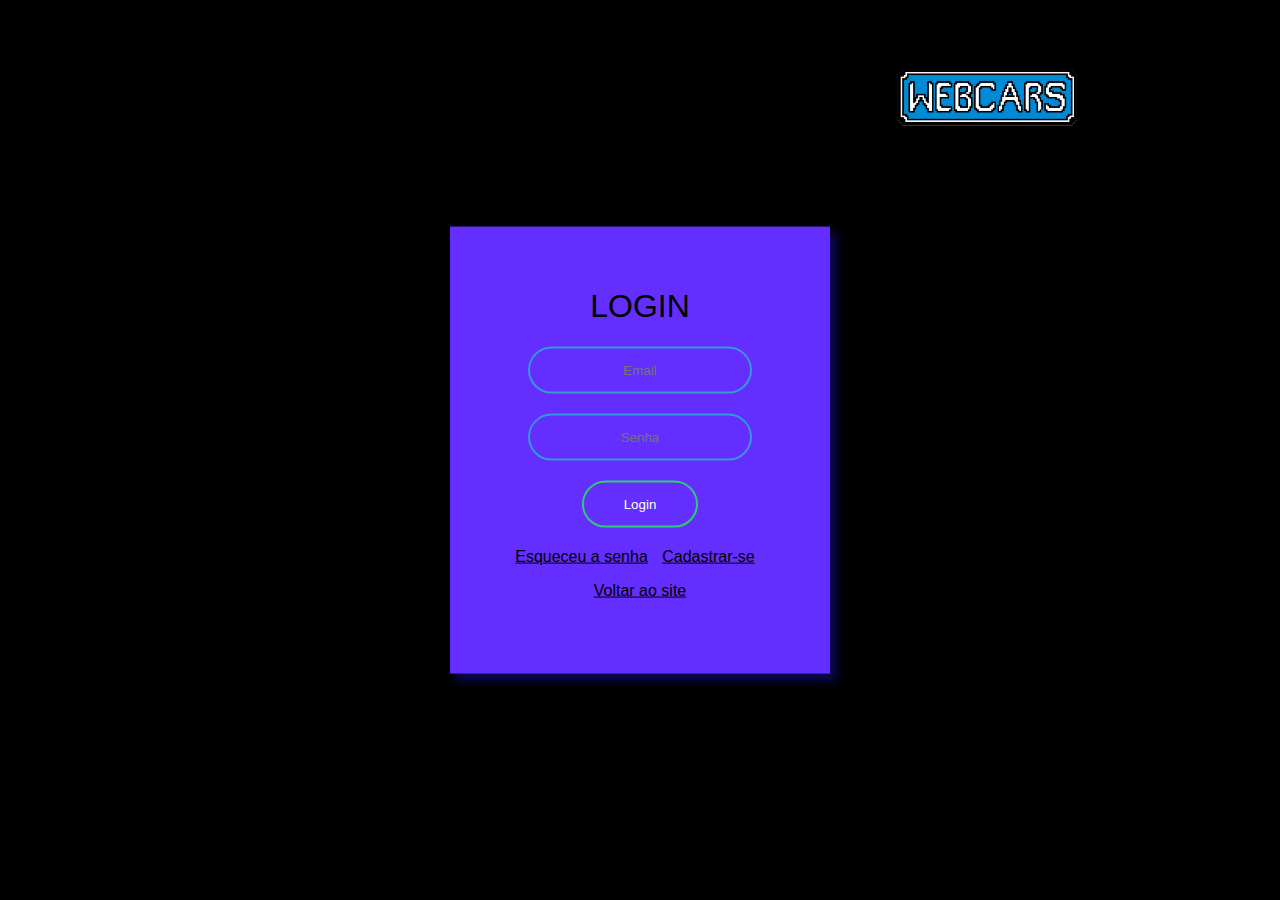
<file: dynamic_project_corporation-master/Cadastro/login.html>
<!DOCTYPE html>
<html>
  <head>
    <meta charset="utf-8">

    <title>Login admin</title>
    <link rel="stylesheet" href="style_login.css">
  </head>
  <body>
    <a href="../Principal.html"><img src="logo.png" width="200px;" height="200px" ></a>

<form class="box" action="index.html" method="post">
  <h1>Login</h1>
  <input type="text" name="" placeholder="Email">
  <input type="password" name="" placeholder="Senha">
  <input type="submit" name="" value="Login">
  <a href="#" class="forgot_pass">Esqueceu a senha</a> 
  <a href="cadastro.html">Cadastrar-se</a>
  <a href="../Principal.html"><p>Voltar ao site</p></a>  
</form>

  </body>

</html>
</file>
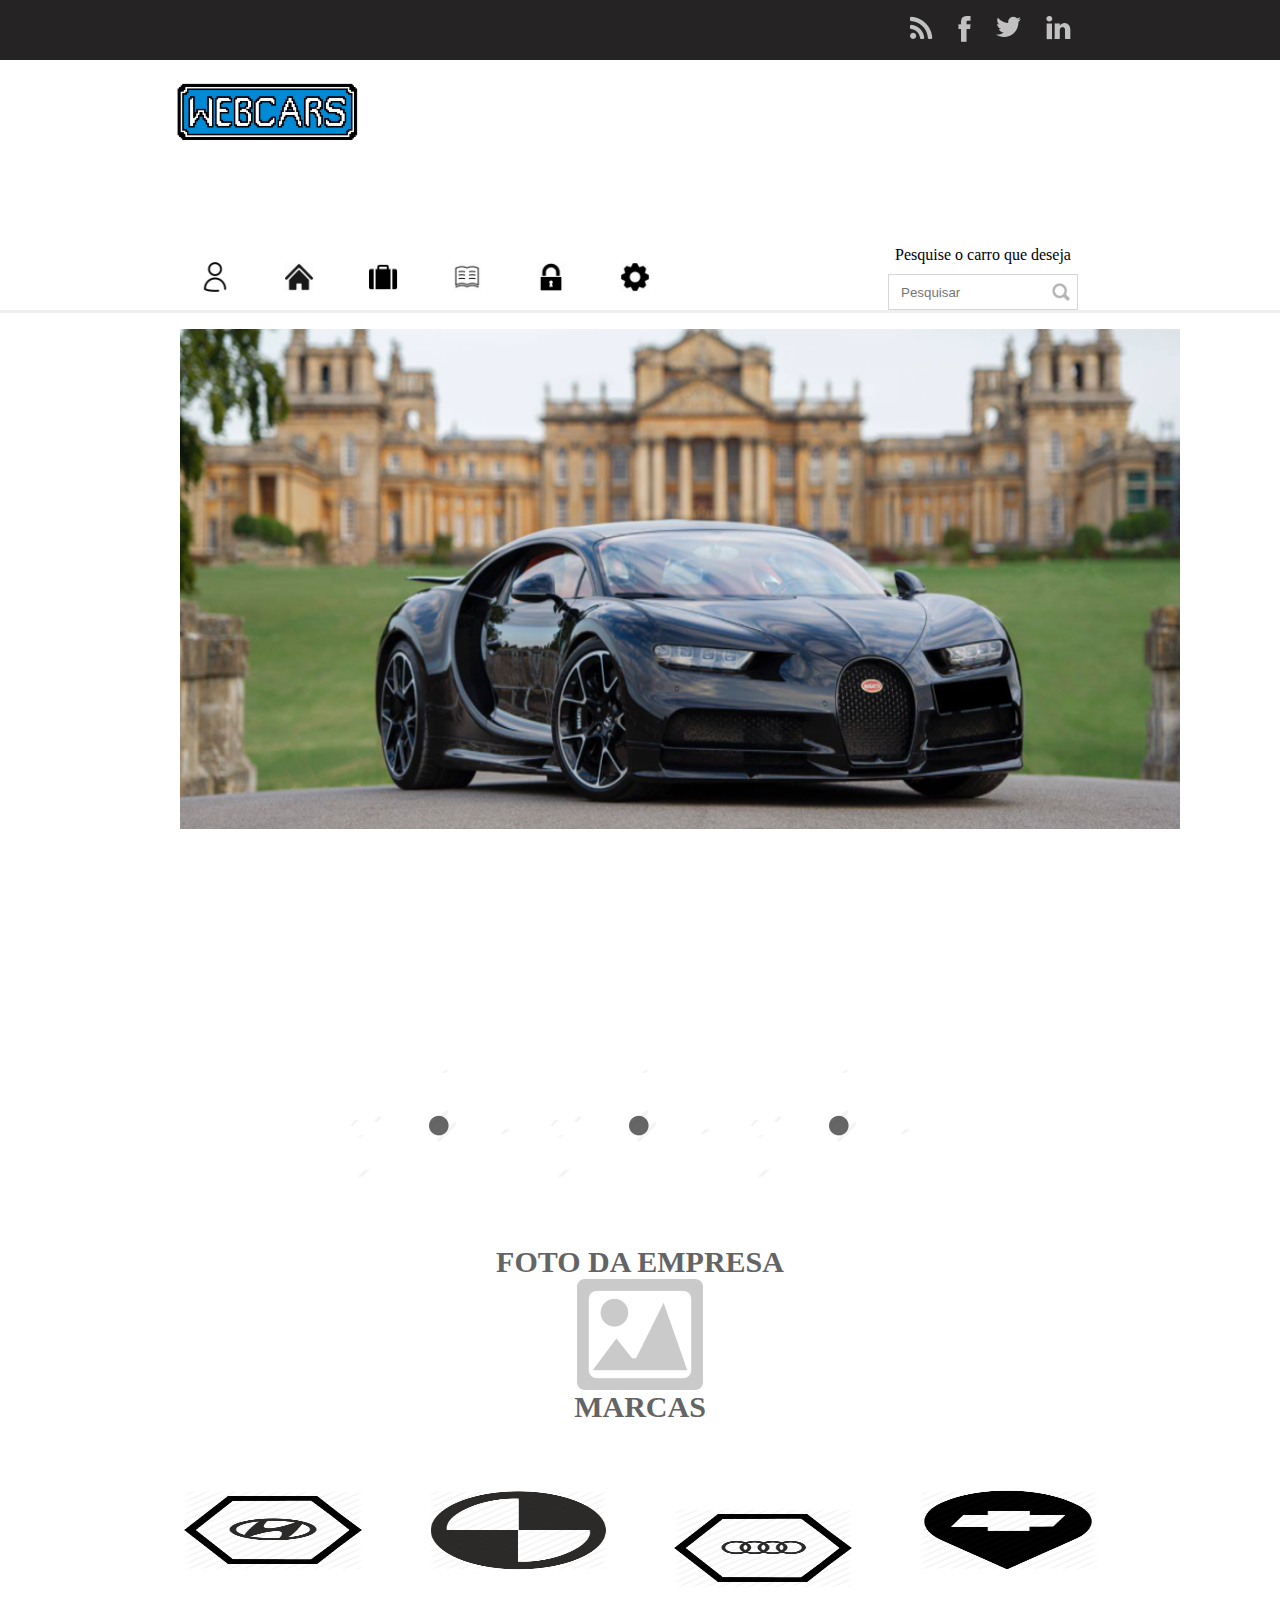
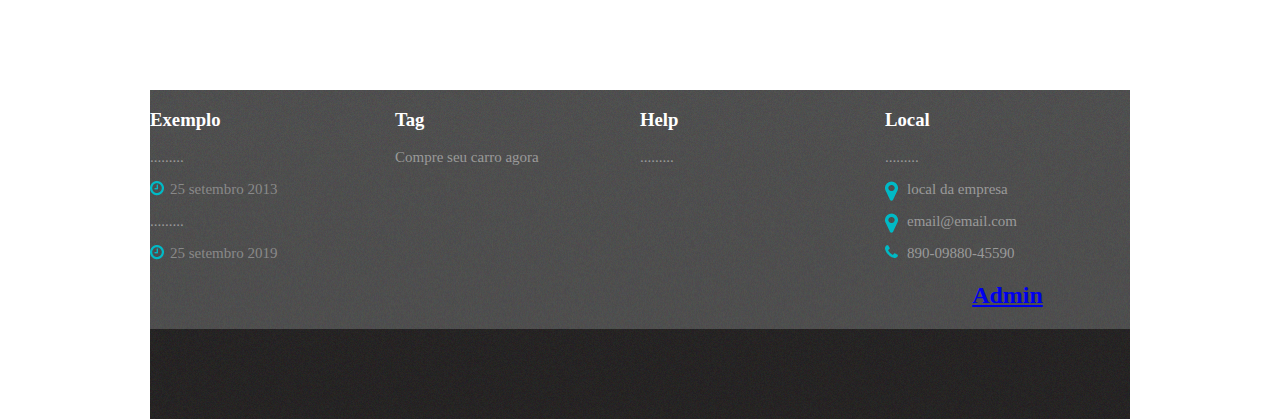
<file: dynamic_project_corporation-master/dynamic_project_corporation-master/Principal.html>
<html>

<head>
    <link rel="stylesheet" type="text/css" href="./css/main.css">
    <link rel="stylesheet" href="css/gallery.theme.css">
    <link rel="stylesheet" href="css/gallery.min.css">
    <link rel="shortcut icon" href="admin/logo.png">

    <title>Car's Store</title>
</head>

<body>
    <header class="menu-principal">
        <main>
            <div class="header-1">
                <div class="logo">
                   <img src="admin/logo.png"height="200">
                </div>
                <div class="redes-sociais">
                    <ul>
                        <li>
                            <a href="">
                                <img src="./img/rss.png" />
                            </a>
                        </li>
                        <li>
                            <a href="">
                                <img src="./img/face.png" />
                            </a>
                        </li>
                        <li>
                            <a href="">
                                <img src="./img/tw.png" />
                            </a>
                        </li>
                        <li>
                            <a href="">
                                <img src="./img/linkedin.png" />
                            </a>
                        </li>
                    </ul>
                </div>
            </div>
        </main>
    </header>
    <main class="col-100 menu-urls">
        <div class="header-2">
            <div class="menu">
                <ul>
                    <li>
                        <a href=""><img src="img/perfil.png"width="30px" height="30px"></a>
                    </li>
                    <li>
                        <a href=""><img src="img/casa.png"width="30px" height="30px"></a>
                    </li>
                    <li>
                        <a href=""><img src="img/maleta.png"width="30px" height="30px"></a>
                    </li>
                    <li>
                        <a href=""><img src="img/livro.png"width="30px" height="30px"></a>
                    </li>
                    <li>
                        <a href=""><img src="img/cadeado.png"width="30px" height="30px"></a>
                    </li>
                    <li>
                        <a href=""><img src="img/config.png"width="30px" height="30px"></a>
                    </li>
                </ul>
            </div>
            <div class="busca">
                <h15>Pesquise o carro que deseja</h15>
                <input placeholder="Pesquisar " type="text" />
            </div>
        </div>
    </main>
    <div class="col-100">
       <div class="gallery autoplay items-3">

            <div id="item-1" class="control-operator"></div>
            <div id="item-2" class="control-operator"></div>
            <div id="item-3" class="control-operator"></div>

            <figure class="item">
                <h1><img src="img/buga.png" width="1000" height="500"></h1>
            </figure>

            <figure class="item">
                    <h1><img src="img/audi.jpg"width="1000" height="500"></h1>
            </figure>

            <figure class="item">
                <h1><img src="img/jeep.jpg"width="1000" height="500"></h1>
            </figure>

            <div class="controls">
                <a href="#item-1" class="control-button"><img src="img/ponto.png"></a></a>
                <a href="#item-2" class="control-button"><img src="img/ponto.png"></a>
                <a href="#item-3" class="control-button"><img src="img/ponto.png"></a>
            </div>

        </div>
        </div>
    </div>
    <div class="col-100">
        <div class="content texto-destaque">
            <h1><strong>Foto Da Empresa</strong></h1>

            <div class="empresa">
                <img src="img/content-3.png">
                </div>

    <div class="col-100 bloco-logos">
        <div class="content">
            <div class="marcas"><h1><strong>Marcas</strong></h1></div>
            


            <div class="col-4">
                <img alt="logo" title="logo" src="img/hyundai.png" width="180px" height="80px" />
            </div>
            <div class="col-4">
                <img alt="logo" title="logo" src="img/bmw.png"width="180px" height="80px" />
            </div>
            <div class="col-4">
                <br />
                <img alt="logo" title="logo" src="img/audi.png" width="180px" height="80px"/>
            </div>
            <div class="col-4">
                <img alt="Puma" title="Puma" src="img/chevrolet.png"width="180px" height="80px" />
            </div>
        </div>
    </div>
    <footer>
        <div class="col-100 footer">
            <div class="content">
                <div class="col-4">
                    <h3><b>Exemplo</b></h3>
                    <p>.........</p>
                    <p class="clock">25 setembro 2013<p>
                            <p>.........</p>
                            <p class="clock">25 setembro 2019<p>
                </div>
                <div class="col-4">
                    <h3><b>Tag</b></h3>
                    <p>Compre seu carro agora</p>
                </div>
                <div class="col-4">
                    <h3><b>Help</b></h3>
                    <p>.........
                    </p>
                </div>
                <div class="col-4">
                    <h3><b>Local</b></h3>
                    <p>
                       .........
                    </p>
                    <p class="local">local da empresa<p>
                            <p class="email">email@email.com<p>
                                    <p class="telefone">890-09880-45590<p>
                                             <a href="admin/login.html">
                     <p><h2>Admin</h2></p>
                     
              </a>
                </div>
            </div>
        </div>
    </footer>
    <div class="col-100 footer-2">
        <div class="content">    

        </div>
    </div>

</body>

</html>
</file>
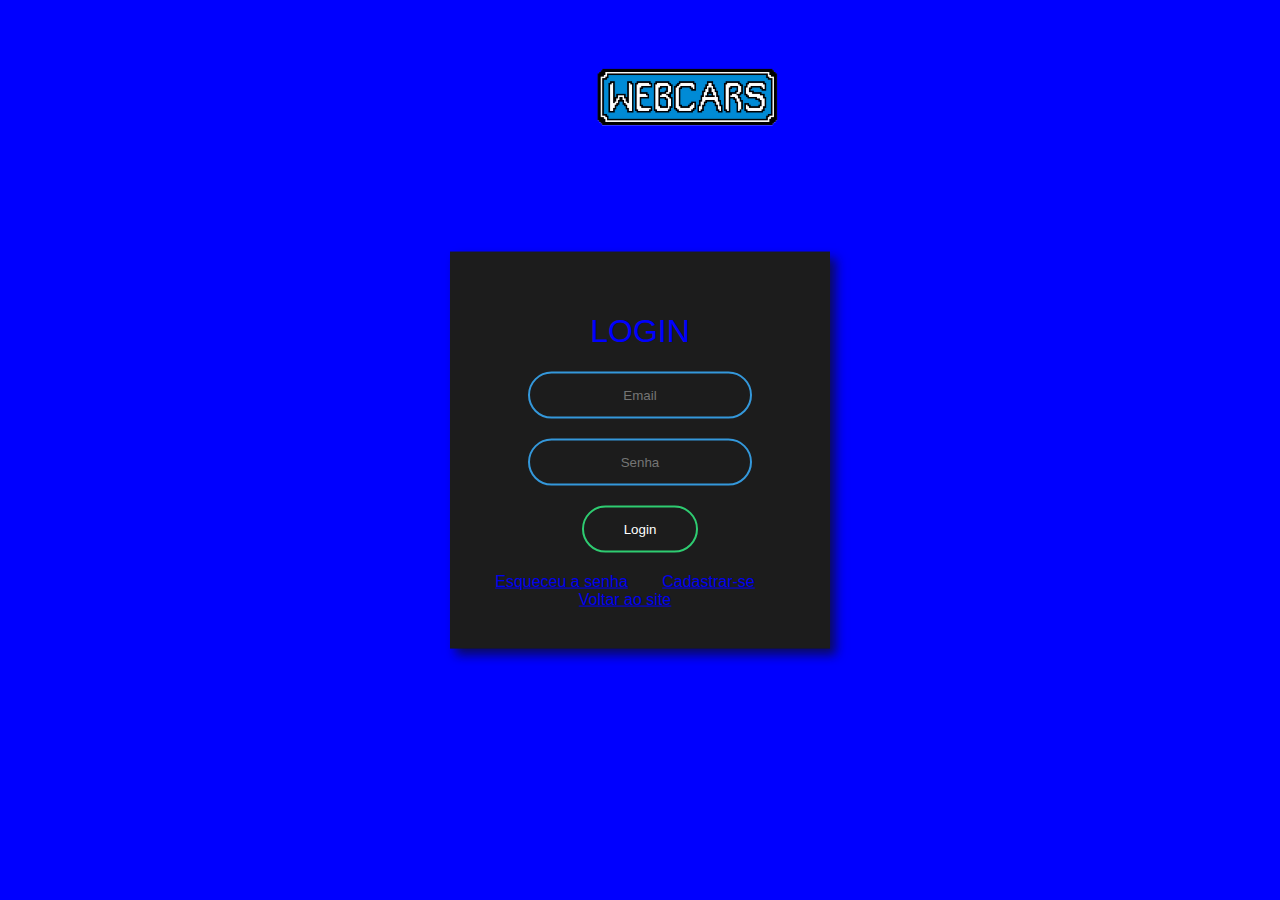
<file: dynamic_project_corporation-master/dynamic_project_corporation-master/admin/login.html>
<!DOCTYPE html>
<html>
  <head>
    <meta charset="utf-8">

    <title>Login admin</title>
    <link rel="stylesheet" href="style_login.css">
  </head>
  <body>
    <img src="logo.png" width="200px" height="200px">

<form class="box" action="index.html" method="post">
  <h1>Login</h1>
  <input type="text" name="" placeholder="Email">
  <input type="password" name="" placeholder="Senha">
  <input type="submit" name="" value="Login">
  <a href="#" class="forgot_pass">Esqueceu a senha</a> 
  <a href="#">Cadastrar-se</a>
  <a href="../Principal.html">Voltar ao site</a>  
</form>

  </body>

</html>
</file>
<file: css/main.css>
body {
width: 100%;
height: 100%;
margin: 0 auto;
}
ul {
   padding: 0px!important; 
}
.menu-principal {
width: 100%;
background-color: #252323;
height: 60px;
}
main, .content {
margin: auto;
width: 1000px;
position: relative;

}
.logo {
 float: left;
 padding: auto;
 width: 70%;
 position: relative;
}
.redes-sociais ul li {
margin-left: 25px;
display: inline-block;
float: left;
list-style: none;
}
.redes-sociais {
width: 25%;
float: right;
}
.header-2 {
background-color: #ffffff;
width: 980px;
margin: 0 auto;
padding: 16px;
}
.menu-urls {
height: 80px;
border-bottom: 3px solid #efefef;
}
.menu ul li {
    display: inline-block;
    color: #8b8b8b;
    margin-left: 50px;
    height: 50px;
}

.menu ul li:hover {
    border-bottom: 3px solid #00bac6;
}

.menu ul li a:hover {
    color: #00bac6;
    
}

.menu ul li a {
    color: #8b8b8b;
    text-decoration: none;
    font-size: 18px;
    text-transform: uppercase;
}
.menu {
width: 70%;
float: left;
}
.busca {
    text-align: center;
    width: 30%;
    float: right;
}
.busca input {
    background-image: url(../img/icone-search.png);
    background-repeat: no-repeat;
    height: 36px;
    padding: 12px;
    width: 190px;
    margin-top: 10px;
    background-position: 96%;
    border: 1px solid #d6d6d6;
}
.col-100 {
    width: 100%;
    float: left;
    position: relative;
}
button.slick-prev {
    font-size: 0px;
    border: none;
    width: 25px;
    height: 51px;
    z-index: 9;
    background-color: transparent;
    position: absolute;
    background-image: url(../img/anterior.png);
    top: 35%;
    left: 14%;
}
button.slick-next {
    font-size: 0px;
    border: none;
    width: 25px;
    height: 51px;
    z-index: 9;
    background-color: transparent;
    position: absolute;
    background-image: url(../img/proximo.png);
    top: 35%;
    right: 14%;
}
.slick-list {
    width: 100%!important;
}
.slick-initialized {
    overflow: hidden;
}
.slick-dots li button {
    font-size: 0px;
    border: 5px solid #ffffff;
    width: 26px;
    height: 26px;
    background: transparent;
    border-radius: 50%;
    cursor: pointer;

}
.slick-dots {
    margin: 0 auto;
    width: 50%;
    position: absolute;
    left: 50%;
    top: 600px;
}

li.slick-active button {
    background: #00bac6;
}

.slick-dots li {
    padding-left: 10px;
    display: inline-block;
}

.texto-destaque {
    text-align: center;
}
.texto-destaque strong {
    color: #646464;

}
.texto-destaque h1 {
    text-transform: uppercase;
    font-size: 30px;
    color: #818181;

}
.texto-destaque p {
    font-size: 15px;
    color: #9a9a9a;

}

.col-3 {
    text-align: center;
    padding-left: 15px;
    padding-right: 15px; 
    width: 29%;
    float: left;
    position: relative;
}
.bloco-imagem img {
    margin: 0 auto;
    width: 100%;
    height: auto;
}
.bloco-imagem {
    height: 300px;
    border: 1px solid #c5c5c5;
    padding-top: 15px;
    padding-bottom: 15px;
    margin-left: 10px;
}
.bloco-imagem b, p {
    text-align: left;
}
.bloco-texto {
    margin-top: 3em;
}

h3 {
    font-weight: normal!important;
}

.bloco-imagens-texto {
    background-color: #eeeeee;
}
.bloco-imagens-texto:before {
    width: 100%;
    display: inline-block;
    content: '';
    height: 52px;
    background: #ffffff;
    background-image: url('../img/setinha.png');
    background-repeat: no-repeat;
    background-position: center;
}
.bloco-imagens-texto:after {
    width: 100%;
    display: inline-block;
    content: '';
    height: 70px;
    background: #eeeeee;
} 
.col-4 {
    float: left;
    width: 25%;
    text-align: center;
}
.col-4 img {
cursor: pointer;
 margin: 0 auto;
 padding-top: 1em;
 vertical-align: middle;
}
.col-4 img:hover {
    margin-top: 10px!important;
    position: relative!important;
}

.bloco-logos {
    height: 300px;
}

.bloco-logos img {
    margin-top: 50px;
}

.footer h3 {
    text-align: left;
}

.footer {
    background-image: url('../img/footer.png');
    color: #ffffff;
}

.footer-2 {
    background-image: url('../img/footer2.png');
    color: #c1c1c1;
    height: 90px;
}


.footer p {
    width: 90%;
    text-align: left;
}

.footer-2 p {
    padding: 10px;
}

.clock {
    color: #898989!important;
}

.clock:before {
    content: '';
    width:  15px;
    height: 15px;
    display: inline-block;
    background-image: url('../img/clock.png');
    float: left;
    background-repeat: no-repeat;
    padding-left: 5px;
}

.local:before, .email:before, .telefone:before {
    content: '';
    width:  17px;
    height: 24px;
    display: inline-block;
    float: left;
    background-repeat: no-repeat;
    padding-left: 5px;
}
.local:before {
    background-image: url('../img/local.png');
}  
.email:before {
    background-image: url('../img/emailico.png');
}  
.telefone:before {
    background-image: url('../img/telefoneico.png');
}  
div h1{
    margin: auto;
    color: white;
}
.controls{
    background: #ffffff;

}
.col-100 footer-2{
    background: #c1c1c1
}
</file>
<file: css/gallery.theme.css>
.gallery .control-button {
  color: #ccc;
  color: rgba(255, 255, 255, 0.4);
}

.gallery .control-button:hover {
  color: white;
  color: rgba(255, 255, 255, 0.8);
}

/*
	Theme controls how everything looks in Gallery CSS.
*/
.gallery {
  position: relative;
}
.gallery .item {
  height: 400px;
  overflow: hidden;
  text-align: center;
  background: white;
}
.gallery .controls {
  position: absolute;
  bottom: 0;
  width: 100%;
  text-align: center;
  padding-bottom: 10px;
}
.gallery .control-button {
  display: inline-block;
  margin: 0 .02em;
  font-size: 3em;
  text-align: center;
  text-decoration: none;
  transition: color .1s;
}
</file>
<file: Cadastro/cadastro_style.css>
body{
	background: blue;
}
body fieldset{
	  border-radius: 24px;
  transition: 0.25s;
	-webkit-box-shadow: 6px 6px 10px #0B0B61; 
     -moz-box-shadow: 6px 6px 10px #0B0B61;
          box-shadow: 6px 6px 10px #0B0B61;
}
body a img{
	width: 300px;
	height: 300px;
	padding-left:500px;
}
a button {
	  border-radius: 24px;
  transition: 0.25s;
	-webkit-box-shadow: 6px 6px 10px #0B0B61; 
     -moz-box-shadow: 6px 6px 10px #0B0B61;
          box-shadow: 6px 6px 10px #0B0B61;
          background: red;
          margin-left: 600px;
          margin-right:100px;
      }
      strong input{
      		  border-radius: 24px;
  transition: 0.25s;
	-webkit-box-shadow: 6px 6px 10px #0B0B61; 
     -moz-box-shadow: 6px 6px 10px #0B0B61;
          box-shadow: 6px 6px 10px #0B0B61;
          background: red;
      }
</file>
<file: Cadastro/style_login.css>
body{
  margin: 0;
  padding: 0;
  font-family: sans-serif;
  background: blue;
}
.box{
  width: 300px;
  padding: 40px;
  position: absolute;
  top: 50%;
  left: 50%;
  transform: translate(-50%,-50%);
  background: #1C1C1C;
  text-align: center;
-webkit-box-shadow: 6px 6px 10px #0B0B61; 
     -moz-box-shadow: 6px 6px 10px #0B0B61;
          box-shadow: 6px 6px 10px #0B0B61;

}
.box h1{
  color: blue;
  text-transform: uppercase;
  font-weight: 500;
}
.box input[type = "text"],.box input[type = "password"]{
  border:0;
  background: none;
  display: block;
  margin: 20px auto;
  text-align: center;
  border: 2px solid #3498db;
  padding: 14px 10px;
  width: 200px;
  outline: none;
  color: white;
  border-radius: 24px;
  transition: 0.25s;
}
.box input[type = "text"]:focus,.box input[type = "password"]:focus{
  width: 280px;
  border-color: #2ecc71;
}
.box input[type = "submit"]{
  border:0;
  background: none;
  display: block;
  margin: 20px auto;
  text-align: center;
  border: 2px solid #2ecc71;
  padding: 14px 40px;
  outline: none;
  color: white;
  border-radius: 24px;
  transition: 0.25s;
  cursor: pointer;
}
.box input[type = "submit"]:hover{
  background: #2ecc71;
}
body img{
padding-left: 585px;
padding-right:50px;
}
.box a{
  padding-right: 30px;
}
button{
  background: red;
}
</file>
<file: dynamic_project_corporation-master/style.css>
*{
  padding: 0;
  margin: 0;
  font-family: sans-serif;
}
body{
  background: #000;
}
.container{
  text-align: center;
  position: absolute;
  top: 50%;
  left: 50%;
  transform: translate(-50%,-50%);
  width: 100%;
}
.container span{
  text-transform: uppercase;
  display: block;
  text-decoration: none;
}
.text1{
  color: white;
  font-size: 60px;
  font-weight: 700;
  letter-spacing: 8px;
  margin-bottom: 20px;
  background: black;
  position: relative;
  animation: text 3s 1;
}
.text2{
  font-size: 30px;
  color: #6ab04c;
}

@keyframes text {
  0%{
    color: black;
    margin-bottom: -40px;
  }
  30%{
    letter-spacing: 25px;
    margin-bottom: -40px;
  }
  85%{
    letter-spacing: 8px;
    margin-bottom: -40px;
  }
}
.container a{
  text-decoration: none;
}
</file>
<file: dynamic_project_corporation-master/css/main.css>
body {
width: 100%;
height: 100%;
margin:auto;
}
ul {
   padding: 0px!important; 
}
.menu-principal {
width: 100%;
background-color: #252323;
height: 60px;
}
main, .content {
margin: auto;
width: 1000px;
position: relative;

}
.logo {
 float: left;
 padding: auto;
 width: 70%;
 position: relative;
}
.redes-sociais ul li {
margin-left: 25px;
display: inline-block;
float: left;
list-style: none;
}
.redes-sociais {
width: 25%;
float: right;
}
.header-2 {
background-color: #ffffff;
width: 980px;
margin: 0 auto;
padding: 16px;
}
.menu-urls {
height: 80px;
border-bottom: 3px solid #efefef;
}
.menu ul li {
    display: inline-block;
    color: #8b8b8b;
    margin-left: 50px;
    height: 50px;
}

.menu ul li:hover {
    border-bottom: 3px solid #00bac6;
}

.menu ul li a:hover {
    color: #00bac6;
    
}

.menu ul li a {
    color: #8b8b8b;
    text-decoration: none;
    font-size: 18px;
    text-transform: uppercase;
}
.menu {
width: 70%;
float: left;
}
.busca {
    text-align: center;
    width: 30%;
    float: right;
}
.busca input {
    background-image: url(../img/icone-search.png);
    background-repeat: no-repeat;
    height: 36px;
    padding: 12px;
    width: 190px;
    margin-top: 10px;
    background-position: 96%;
    border: 1px solid #d6d6d6;
}
.col-100 {
    width: 100%;
    float: left;
    padding-right: auto;
    

}
button.slick-prev {
    font-size: 0px;
    border: none;
    width: 25px;
    height: 51px;
    z-index: 9;
    background-color: transparent;
    position: absolute;
    background-image: url(../img/anterior.png);
    top: 35%;
    left: 14%;
}
button.slick-next {
    font-size: 0px;
    border: none;
    width: 25px;
    height: 51px;
    z-index: 9;
    background-color: transparent;
    position: absolute;
    background-image: url(../img/proximo.png);
    top: 35%;
    right: 14%;
}
.slick-list {
    width: 100%!important;
}
.slick-initialized {
    overflow: hidden;
}
.slick-dots li button {
    font-size: 0px;
    border: 5px solid #ffffff;
    width: 26px;
    height: 26px;
    background: transparent;
    border-radius: 50%;
    cursor: pointer;

}
.slick-dots {
    margin: 0 auto;
    width: 50%;
    position: absolute;
    left: 50%;
    top: 600px;
}

li.slick-active button {
    background: #00bac6;
}

.slick-dots li {
    padding-left: 10px;
    display: inline-block;
}

.texto-destaque {
    text-align: center;
}
.texto-destaque strong {
    color: #646464;

}
.texto-destaque h1 {
    text-transform: uppercase;
    font-size: 30px;
    color: #818181;

}
.texto-destaque p {
    font-size: 15px;
    color: #9a9a9a;

}

.col-3 {
    text-align: center;
    padding-left: 15px;
    padding-right: 15px; 
    width: 29%;
    float: left;
    position: relative;
}
.bloco-imagem img {
    margin: 0 auto;
    width: 100%;
    height: auto;
}
.bloco-imagem {
    height: 300px;
    border: 1px solid #c5c5c5;
    padding-top: 15px;
    padding-bottom: 15px;
    margin-left: 10px;
}
.bloco-imagem b, p {
    text-align: left;
}
.bloco-texto {
    margin-top: 3em;
}

h3 {
    font-weight: normal!important;
}

.bloco-imagens-texto {
    background-color: #eeeeee;
}
.bloco-imagens-texto:before {
    width: 100%;
    display: inline-block;
    content: '';
    height: 52px;
    background: #ffffff;
    background-image: url('../img/setinha.png');
    background-repeat: no-repeat;
    background-position: center;
}
.bloco-imagens-texto:after {
    width: 100%;
    display: inline-block;
    content: '';
    height: 70px;
    background: #eeeeee;
} 
.col-4 {
    float: left;
    width: 25%;
    text-align: center;
}
.col-4 img {
cursor: pointer;
 margin: 0 auto;
 padding-top: 1em;
 vertical-align: middle;
}
.col-4 img:hover {
    margin-top: 10px!important;
    position: relative!important;
}

.bloco-logos {
    height: 300px;
}

.bloco-logos img {
    margin-top: 50px;
}

.footer h3 {
    text-align: left;
}

.footer {
    background-image: url('../img/footer.png');
    color: #ffffff;
    padding-left: 250px;
    height: 200px;
    float:right;  
}

.footer-2 {
    background-image: url('../img/footer2.png');
    color: #c1c1c1;
    height: 100px;
    padding-left: 500px;
    float:right;

}


.footer p {
    width: 90%;
    text-align: left;
}

.footer-2 p {
    padding: 1000px;
}

.clock {
    color: #898989!important;
}

.clock:before {
    content: '';
    width:  15px;
    height: 15px;
    display: inline-block;
    background-image: url('../img/clock.png');
    float: left;
    background-repeat: no-repeat;
    padding-left: 5px;
}

.local:before, .email:before, .telefone:before {
    content: '';
    width:  17px;
    height: 24px;
    display: inline-block;
    float: left;
    background-repeat: no-repeat;
    padding-left: 5px;
}
.local:before {
    background-image: url('../img/local.png');
}  
.email:before {
    background-image: url('../img/emailico.png');
}  
.telefone:before {
    background-image: url('../img/telefoneico.png');
}  
div h1{
    margin: auto;
    color: white;
}
.controls{
    background: white;

}
</file>
<file: dynamic_project_corporation-master/css/gallery.theme.css>
.gallery .control-button {
  color: #ccc;
  color: rgba(255, 255, 255, 0.4);
}

.gallery .control-button:hover {
  color: white;
  color: rgba(255, 255, 255, 0.8);
}

/*
	Theme controls how everything looks in Gallery CSS.
*/
.gallery {
  position: relative;
}
.gallery .item {
  height: 400px;
  overflow: hidden;
  text-align: center;
  background: white;
}
.gallery .controls {
  position: absolute;
  bottom: 0;
  width: 100%;
  text-align: center;
  padding-bottom: 10px;
}
.gallery .control-button {
  display: inline-block;
  margin: 0 .02em;
  font-size: 3em;
  text-align: center;
  text-decoration: none;
  transition: color .1s;
}
</file>
<file: dynamic_project_corporation-master/Cadastro/cadastro_style.css>
body{
	background: black;
}
body fieldset{
	  border-radius: 24px;
  transition: 0.25s;
	-webkit-box-shadow: 6px 6px 10px #0B0B61; 
     -moz-box-shadow: 6px 6px 10px #0B0B61;
          box-shadow: 6px 6px 10px #0B0B61;
          color: red;
}
body a img{
	width: 300px;
	height: 300px;
	padding-left:500px;
}
a button {
	  border-radius: 24px;
  transition: 0.25s;
	-webkit-box-shadow: 6px 6px 10px #0B0B61; 
     -moz-box-shadow: 6px 6px 10px #0B0B61;
          box-shadow: 6px 6px 10px #0B0B61;
          background: red;
          margin-left: 600px;
          margin-right:100px;
      }
      strong input{
      		  border-radius: 24px;
  transition: 0.25s;
	-webkit-box-shadow: 6px 6px 10px #0B0B61; 
     -moz-box-shadow: 6px 6px 10px #0B0B61;
          box-shadow: 6px 6px 10px #0B0B61;
          background: red;
      }
      fieldset label{
        color: blue;
      }
      title{
        color: red;
      }
      .centro {
  margin: 0 auto;
  width: 200px;
  perspective: 1000px;
}
.btn {
  cursor: hand;
  text-transform: uppercase;
  background-color: blue;
  color: white;
  font-weight: 900;
  border: none;
  padding: 1em 3em;
  margin: 2em auto;
  display: block;  

  transition: background .6s ease-in, transform .5s .25s ease-in-out;
}
.btn:hover {
  background-color: red;

  transform: scale(1.2) rotateX(30deg);
}
</file>
<file: dynamic_project_corporation-master/Cadastro/style_login.css>
body{
  margin: auto;
padding: 10;
  font-family: sans-serif;
  background: black;
  padding-left: 300px;
}
.box{
  width: 300px;
  padding: 40px;
  position: absolute;
  top: 50%;
  left: 50%;
  transform: translate(-50%,-50%);
  background: #642EFE;
  text-align: center;
-webkit-box-shadow: 6px 6px 10px #0B0B61; 
     -moz-box-shadow: 6px 6px 10px #0B0B61;
          box-shadow: 6px 6px 10px #0B0B61;

}
.box h1{
  color: black;
  text-transform: uppercase;
  font-weight: 500;
}
.box input[type = "text"],.box input[type = "password"]{
  border:0;
  background: none;
  display: block;
  margin: 20px auto;
  text-align: center;
  border: 2px solid #3498db;
  padding: 14px 10px;
  width: 200px;
  outline: none;
  color: white;
  border-radius: 24px;
  transition: 0.25s;
}
.box input[type = "text"]:focus,.box input[type = "password"]:focus{
  width: 280px;
  border-color: #2ecc71;
}
.box input[type = "submit"]{
  border:0;
  background: none;
  display: block;
  margin: 20px auto;
  text-align: center;
  border: 2px solid #2ecc71;
  padding: 14px 40px;
  outline: none;
  color: white;
  border-radius: 24px;
  transition: 0.25s;
  cursor: pointer;
}
.box input[type = "submit"]:hover{
  background: #2ecc71;
}
body img{
padding-left: 585px;
padding-right:50px;
}
.box a{
  padding-right: 10px;

}
button{
  background: red;
}
form a{
  color: #000000;
   
}
</file>
<file: dynamic_project_corporation-master/dynamic_project_corporation-master/css/main.css>
body {
width: 100%;
height: 100%;
margin: 0 auto;
}
ul {
   padding: 0px!important; 
}
.menu-principal {
width: 100%;
background-color: #252323;
height: 60px;
}
main, .content {
margin: 0 auto;
width: 980px;
position: relative;
}
.logo {
 float: left;
 padding: 15px;
 width: 70%;

}
.redes-sociais ul li {
margin-left: 25px;
display: inline-block;
float: left;
list-style: none;
}
.redes-sociais {
width: 25%;
float: right;
}
.header-2 {
background-color: #ffffff;
width: 980px;
margin: 0 auto;
padding: 16px;
}
.menu-urls {
height: 80px;
border-bottom: 3px solid #efefef;
}
.menu ul li {
    display: inline-block;
    color: #8b8b8b;
    margin-left: 50px;
    height: 50px;
}

.menu ul li:hover {
    border-bottom: 3px solid #00bac6;
}

.menu ul li a:hover {
    color: #00bac6;
    
}

.menu ul li a {
    color: #8b8b8b;
    text-decoration: none;
    font-size: 18px;
    text-transform: uppercase;
}
.menu {
width: 70%;
float: left;
}
.busca {
    text-align: center;
    width: 30%;
    float: right;
}
.busca input {
    background-image: url(../img/icone-search.png);
    background-repeat: no-repeat;
    height: 36px;
    padding: 12px;
    width: 190px;
    margin-top: 10px;
    background-position: 96%;
    border: 1px solid #d6d6d6;
}
.col-100 {
    width: 100%;
    float: left;
    position: relative;
}
button.slick-prev {
    font-size: 0px;
    border: none;
    width: 25px;
    height: 51px;
    z-index: 9;
    background-color: transparent;
    position: absolute;
    background-image: url(../img/anterior.png);
    top: 35%;
    left: 14%;
}
button.slick-next {
    font-size: 0px;
    border: none;
    width: 25px;
    height: 51px;
    z-index: 9;
    background-color: transparent;
    position: absolute;
    background-image: url(../img/proximo.png);
    top: 35%;
    right: 14%;
}
.slick-list {
    width: 100%!important;
}
.slick-initialized {
    overflow: hidden;
}
.slick-dots li button {
    font-size: 0px;
    border: 5px solid #ffffff;
    width: 26px;
    height: 26px;
    background: transparent;
    border-radius: 50%;
    cursor: pointer;

}
.slick-dots {
    margin: 0 auto;
    width: 50%;
    position: absolute;
    left: 50%;
    top: 600px;
}

li.slick-active button {
    background: #00bac6;
}

.slick-dots li {
    padding-left: 10px;
    display: inline-block;
}

.texto-destaque {
    text-align: center;
}
.texto-destaque strong {
    color: #646464;
}
.texto-destaque h1 {
    text-transform: uppercase;
    font-size: 30px;
    color: #818181;
}
.texto-destaque p {
    font-size: 15px;
    color: #9a9a9a;
}

.col-3 {
    text-align: center;
    padding-left: 15px;
    padding-right: 15px; 
    width: 29%;
    float: left;
    position: relative;
}
.bloco-imagem img {
    margin: 0 auto;
    width: 100%;
    height: auto;
}
.bloco-imagem {
    height: 300px;
    border: 1px solid #c5c5c5;
    padding-top: 15px;
    padding-bottom: 15px;
    margin-left: 10px;
}
.bloco-imagem b, p {
    text-align: left;
}
.bloco-texto {
    margin-top: 3em;
}

h3 {
    font-weight: normal!important;
}

.bloco-imagens-texto {
    background-color: #eeeeee;
}
.bloco-imagens-texto:before {
    width: 100%;
    display: inline-block;
    content: '';
    height: 52px;
    background: #ffffff;
    background-image: url('../img/setinha.png');
    background-repeat: no-repeat;
    background-position: center;
}
.bloco-imagens-texto:after {
    width: 100%;
    display: inline-block;
    content: '';
    height: 70px;
    background: #eeeeee;
} 
.col-4 {
    float: left;
    width: 25%;
    text-align: center;
}
.col-4 img {
cursor: pointer;
 margin: 0 auto;
 padding-top: 1em;
 vertical-align: middle;
}
.col-4 img:hover {
    margin-top: 10px!important;
    position: relative!important;
}

.bloco-logos {
    height: 300px;
}

.bloco-logos img {
    margin-top: 50px;
}

.footer h3 {
    text-align: left;
}

.footer {
    background-image: url('../img/footer.png');
    color: #ffffff;
}

.footer-2 {
    background-image: url('../img/footer2.png');
    color: #c1c1c1;
    height: 90px;
}


.footer p {
    width: 90%;
    text-align: left;
}

.footer-2 p {
    padding: 10px;
}

.clock {
    color: #898989!important;
}

.clock:before {
    content: '';
    width:  15px;
    height: 15px;
    display: inline-block;
    background-image: url('../img/clock.png');
    float: left;
    background-repeat: no-repeat;
    padding-left: 5px;
}

.local:before, .email:before, .telefone:before {
    content: '';
    width:  17px;
    height: 24px;
    display: inline-block;
    float: left;
    background-repeat: no-repeat;
    padding-left: 5px;
}
.local:before {
    background-image: url('../img/local.png');
}  
.email:before {
    background-image: url('../img/emailico.png');
}  
.telefone:before {
    background-image: url('../img/telefoneico.png');
}  
div h1{
    margin: auto;
    color: white;
}
.controls{
    background: white;

}
.col-100 footer-2{
    background: #c1c1c1
}
</file>
<file: dynamic_project_corporation-master/dynamic_project_corporation-master/css/gallery.theme.css>
.gallery .control-button {
  color: #ccc;
  color: rgba(255, 255, 255, 0.4);
}

.gallery .control-button:hover {
  color: white;
  color: rgba(255, 255, 255, 0.8);
}

/*
	Theme controls how everything looks in Gallery CSS.
*/
.gallery {
  position: relative;
}
.gallery .item {
  height: 400px;
  overflow: hidden;
  text-align: center;
  background: white;
}
.gallery .controls {
  position: absolute;
  bottom: 0;
  width: 100%;
  text-align: center;
  padding-bottom: 10px;
}
.gallery .control-button {
  display: inline-block;
  margin: 0 .02em;
  font-size: 3em;
  text-align: center;
  text-decoration: none;
  transition: color .1s;
}
</file>
<file: dynamic_project_corporation-master/dynamic_project_corporation-master/admin/style_login.css>
body{
  margin: 0;
  padding: 0;
  font-family: sans-serif;
  background: blue;
}
.box{
  width: 300px;
  padding: 40px;
  position: absolute;
  top: 50%;
  left: 50%;
  transform: translate(-50%,-50%);
  background: #1C1C1C;
  text-align: center;
-webkit-box-shadow: 6px 6px 10px #0B0B61; 
     -moz-box-shadow: 6px 6px 10px #0B0B61;
          box-shadow: 6px 6px 10px #0B0B61;

}
.box h1{
  color: blue;
  text-transform: uppercase;
  font-weight: 500;
}
.box input[type = "text"],.box input[type = "password"]{
  border:0;
  background: none;
  display: block;
  margin: 20px auto;
  text-align: center;
  border: 2px solid #3498db;
  padding: 14px 10px;
  width: 200px;
  outline: none;
  color: white;
  border-radius: 24px;
  transition: 0.25s;
}
.box input[type = "text"]:focus,.box input[type = "password"]:focus{
  width: 280px;
  border-color: #2ecc71;
}
.box input[type = "submit"]{
  border:0;
  background: none;
  display: block;
  margin: 20px auto;
  text-align: center;
  border: 2px solid #2ecc71;
  padding: 14px 40px;
  outline: none;
  color: white;
  border-radius: 24px;
  transition: 0.25s;
  cursor: pointer;
}
.box input[type = "submit"]:hover{
  background: #2ecc71;
}
body img{
padding-left: 585px;
padding-right:50px;
}
.box a{
  padding-right: 30px;

}
</file>
<file: css/gallery.min.css>
.gallery .control-operator:target~.controls .control-button{color:#ccc;color:rgba(255,255,255,.4)}.gallery .control-button:first-of-type,.gallery .control-operator:nth-of-type(1):target~.controls .control-button:nth-of-type(1),.gallery .control-operator:nth-of-type(2):target~.controls .control-button:nth-of-type(2),.gallery .control-operator:nth-of-type(3):target~.controls .control-button:nth-of-type(3),.gallery .control-operator:nth-of-type(4):target~.controls .control-button:nth-of-type(4),.gallery .control-operator:nth-of-type(5):target~.controls .control-button:nth-of-type(5){color:#fff;color:rgba(255,255,255,.8)}.gallery .item:first-of-type{position:static;pointer-events:auto;opacity:1}.gallery .item{position:absolute;top:0;left:0;width:100%;height:100%;pointer-events:none;opacity:0;transition:opacity .5s}.gallery .control-operator{display:none}.gallery .control-operator:target~.item{pointer-events:none;opacity:0;animation:none}.gallery .control-operator:target~.controls .control-button{animation:none}@keyframes controlAnimation-2{0%{color:#ccc;color:rgba(255,255,255,.4)}14.3%,50%{color:#fff;color:rgba(255,255,255,.8)}64.3%,100%{color:#ccc;color:rgba(255,255,255,.4)}}@keyframes galleryAnimation-2{0%{opacity:0}14.3%,50%{opacity:1}64.3%,100%{opacity:0}}.gallery .control-operator:nth-of-type(1):target~.item:nth-of-type(1){pointer-events:auto;opacity:1}.gallery .control-operator:nth-of-type(2):target~.item:nth-of-type(2){pointer-events:auto;opacity:1}.items-2.autoplay .control-button{animation:controlAnimation-2 14s infinite}.items-2.autoplay .item{animation:galleryAnimation-2 14s infinite}.items-2 .control-button:nth-of-type(1),.items-2 .item:nth-of-type(1){animation-delay:-2s}.items-2 .control-button:nth-of-type(2),.items-2 .item:nth-of-type(2){animation-delay:5s}@keyframes controlAnimation-3{0%{color:#ccc;color:rgba(255,255,255,.4)}9.5%,33.3%{color:#fff;color:rgba(255,255,255,.8)}42.9%,100%{color:#ccc;color:rgba(255,255,255,.4)}}@keyframes galleryAnimation-3{0%{opacity:0}9.5%,33.3%{opacity:1}42.9%,100%{opacity:0}}.gallery .control-operator:nth-of-type(1):target~.item:nth-of-type(1){pointer-events:auto;opacity:1}.gallery .control-operator:nth-of-type(2):target~.item:nth-of-type(2){pointer-events:auto;opacity:1}.gallery .control-operator:nth-of-type(3):target~.item:nth-of-type(3){pointer-events:auto;opacity:1}.items-3.autoplay .control-button{animation:controlAnimation-3 21s infinite}.items-3.autoplay .item{animation:galleryAnimation-3 21s infinite}.items-3 .control-button:nth-of-type(1),.items-3 .item:nth-of-type(1){animation-delay:-2s}.items-3 .control-button:nth-of-type(2),.items-3 .item:nth-of-type(2){animation-delay:5s}.items-3 .control-button:nth-of-type(3),.items-3 .item:nth-of-type(3){animation-delay:12s}@keyframes controlAnimation-4{0%{color:#ccc;color:rgba(255,255,255,.4)}7.1%,25%{color:#fff;color:rgba(255,255,255,.8)}32.1%,100%{color:#ccc;color:rgba(255,255,255,.4)}}@keyframes galleryAnimation-4{0%{opacity:0}7.1%,25%{opacity:1}32.1%,100%{opacity:0}}.gallery .control-operator:nth-of-type(1):target~.item:nth-of-type(1){pointer-events:auto;opacity:1}.gallery .control-operator:nth-of-type(2):target~.item:nth-of-type(2){pointer-events:auto;opacity:1}.gallery .control-operator:nth-of-type(3):target~.item:nth-of-type(3){pointer-events:auto;opacity:1}.gallery .control-operator:nth-of-type(4):target~.item:nth-of-type(4){pointer-events:auto;opacity:1}.items-4.autoplay .control-button{animation:controlAnimation-4 28s infinite}.items-4.autoplay .item{animation:galleryAnimation-4 28s infinite}.items-4 .control-button:nth-of-type(1),.items-4 .item:nth-of-type(1){animation-delay:-2s}.items-4 .control-button:nth-of-type(2),.items-4 .item:nth-of-type(2){animation-delay:5s}.items-4 .control-button:nth-of-type(3),.items-4 .item:nth-of-type(3){animation-delay:12s}.items-4 .control-button:nth-of-type(4),.items-4 .item:nth-of-type(4){animation-delay:19s}@keyframes controlAnimation-5{0%{color:#ccc;color:rgba(255,255,255,.4)}5.7%,20%{color:#fff;color:rgba(255,255,255,.8)}25.7%,100%{color:#ccc;color:rgba(255,255,255,.4)}}@keyframes galleryAnimation-5{0%{opacity:0}5.7%,20%{opacity:1}25.7%,100%{opacity:0}}.gallery .control-operator:nth-of-type(1):target~.item:nth-of-type(1){pointer-events:auto;opacity:1}.gallery .control-operator:nth-of-type(2):target~.item:nth-of-type(2){pointer-events:auto;opacity:1}.gallery .control-operator:nth-of-type(3):target~.item:nth-of-type(3){pointer-events:auto;opacity:1}.gallery .control-operator:nth-of-type(4):target~.item:nth-of-type(4){pointer-events:auto;opacity:1}.gallery .control-operator:nth-of-type(5):target~.item:nth-of-type(5){pointer-events:auto;opacity:1}.items-5.autoplay .control-button{animation:controlAnimation-5 35s infinite}.items-5.autoplay .item{animation:galleryAnimation-5 35s infinite}.items-5 .control-button:nth-of-type(1),.items-5 .item:nth-of-type(1){animation-delay:-2s}.items-5 .control-button:nth-of-type(2),.items-5 .item:nth-of-type(2){animation-delay:5s}.items-5 .control-button:nth-of-type(3),.items-5 .item:nth-of-type(3){animation-delay:12s}.items-5 .control-button:nth-of-type(4),.items-5 .item:nth-of-type(4){animation-delay:19s}.items-5 .control-button:nth-of-type(5),.items-5 .item:nth-of-type(5){animation-delay:26s}
</file>
<file: dynamic_project_corporation-master/css/gallery.min.css>
.gallery .control-operator:target~.controls .control-button{color:#ccc;color:rgba(255,255,255,.4)}.gallery .control-button:first-of-type,.gallery .control-operator:nth-of-type(1):target~.controls .control-button:nth-of-type(1),.gallery .control-operator:nth-of-type(2):target~.controls .control-button:nth-of-type(2),.gallery .control-operator:nth-of-type(3):target~.controls .control-button:nth-of-type(3),.gallery .control-operator:nth-of-type(4):target~.controls .control-button:nth-of-type(4),.gallery .control-operator:nth-of-type(5):target~.controls .control-button:nth-of-type(5){color:#fff;color:rgba(255,255,255,.8)}.gallery .item:first-of-type{position:static;pointer-events:auto;opacity:1}.gallery .item{position:absolute;top:0;left:0;width:100%;height:100%;pointer-events:none;opacity:0;transition:opacity .5s}.gallery .control-operator{display:none}.gallery .control-operator:target~.item{pointer-events:none;opacity:0;animation:none}.gallery .control-operator:target~.controls .control-button{animation:none}@keyframes controlAnimation-2{0%{color:#ccc;color:rgba(255,255,255,.4)}14.3%,50%{color:#fff;color:rgba(255,255,255,.8)}64.3%,100%{color:#ccc;color:rgba(255,255,255,.4)}}@keyframes galleryAnimation-2{0%{opacity:0}14.3%,50%{opacity:1}64.3%,100%{opacity:0}}.gallery .control-operator:nth-of-type(1):target~.item:nth-of-type(1){pointer-events:auto;opacity:1}.gallery .control-operator:nth-of-type(2):target~.item:nth-of-type(2){pointer-events:auto;opacity:1}.items-2.autoplay .control-button{animation:controlAnimation-2 14s infinite}.items-2.autoplay .item{animation:galleryAnimation-2 14s infinite}.items-2 .control-button:nth-of-type(1),.items-2 .item:nth-of-type(1){animation-delay:-2s}.items-2 .control-button:nth-of-type(2),.items-2 .item:nth-of-type(2){animation-delay:5s}@keyframes controlAnimation-3{0%{color:#ccc;color:rgba(255,255,255,.4)}9.5%,33.3%{color:#fff;color:rgba(255,255,255,.8)}42.9%,100%{color:#ccc;color:rgba(255,255,255,.4)}}@keyframes galleryAnimation-3{0%{opacity:0}9.5%,33.3%{opacity:1}42.9%,100%{opacity:0}}.gallery .control-operator:nth-of-type(1):target~.item:nth-of-type(1){pointer-events:auto;opacity:1}.gallery .control-operator:nth-of-type(2):target~.item:nth-of-type(2){pointer-events:auto;opacity:1}.gallery .control-operator:nth-of-type(3):target~.item:nth-of-type(3){pointer-events:auto;opacity:1}.items-3.autoplay .control-button{animation:controlAnimation-3 21s infinite}.items-3.autoplay .item{animation:galleryAnimation-3 21s infinite}.items-3 .control-button:nth-of-type(1),.items-3 .item:nth-of-type(1){animation-delay:-2s}.items-3 .control-button:nth-of-type(2),.items-3 .item:nth-of-type(2){animation-delay:5s}.items-3 .control-button:nth-of-type(3),.items-3 .item:nth-of-type(3){animation-delay:12s}@keyframes controlAnimation-4{0%{color:#ccc;color:rgba(255,255,255,.4)}7.1%,25%{color:#fff;color:rgba(255,255,255,.8)}32.1%,100%{color:#ccc;color:rgba(255,255,255,.4)}}@keyframes galleryAnimation-4{0%{opacity:0}7.1%,25%{opacity:1}32.1%,100%{opacity:0}}.gallery .control-operator:nth-of-type(1):target~.item:nth-of-type(1){pointer-events:auto;opacity:1}.gallery .control-operator:nth-of-type(2):target~.item:nth-of-type(2){pointer-events:auto;opacity:1}.gallery .control-operator:nth-of-type(3):target~.item:nth-of-type(3){pointer-events:auto;opacity:1}.gallery .control-operator:nth-of-type(4):target~.item:nth-of-type(4){pointer-events:auto;opacity:1}.items-4.autoplay .control-button{animation:controlAnimation-4 28s infinite}.items-4.autoplay .item{animation:galleryAnimation-4 28s infinite}.items-4 .control-button:nth-of-type(1),.items-4 .item:nth-of-type(1){animation-delay:-2s}.items-4 .control-button:nth-of-type(2),.items-4 .item:nth-of-type(2){animation-delay:5s}.items-4 .control-button:nth-of-type(3),.items-4 .item:nth-of-type(3){animation-delay:12s}.items-4 .control-button:nth-of-type(4),.items-4 .item:nth-of-type(4){animation-delay:19s}@keyframes controlAnimation-5{0%{color:#ccc;color:rgba(255,255,255,.4)}5.7%,20%{color:#fff;color:rgba(255,255,255,.8)}25.7%,100%{color:#ccc;color:rgba(255,255,255,.4)}}@keyframes galleryAnimation-5{0%{opacity:0}5.7%,20%{opacity:1}25.7%,100%{opacity:0}}.gallery .control-operator:nth-of-type(1):target~.item:nth-of-type(1){pointer-events:auto;opacity:1}.gallery .control-operator:nth-of-type(2):target~.item:nth-of-type(2){pointer-events:auto;opacity:1}.gallery .control-operator:nth-of-type(3):target~.item:nth-of-type(3){pointer-events:auto;opacity:1}.gallery .control-operator:nth-of-type(4):target~.item:nth-of-type(4){pointer-events:auto;opacity:1}.gallery .control-operator:nth-of-type(5):target~.item:nth-of-type(5){pointer-events:auto;opacity:1}.items-5.autoplay .control-button{animation:controlAnimation-5 35s infinite}.items-5.autoplay .item{animation:galleryAnimation-5 35s infinite}.items-5 .control-button:nth-of-type(1),.items-5 .item:nth-of-type(1){animation-delay:-2s}.items-5 .control-button:nth-of-type(2),.items-5 .item:nth-of-type(2){animation-delay:5s}.items-5 .control-button:nth-of-type(3),.items-5 .item:nth-of-type(3){animation-delay:12s}.items-5 .control-button:nth-of-type(4),.items-5 .item:nth-of-type(4){animation-delay:19s}.items-5 .control-button:nth-of-type(5),.items-5 .item:nth-of-type(5){animation-delay:26s}
</file>
<file: dynamic_project_corporation-master/dynamic_project_corporation-master/css/gallery.min.css>
.gallery .control-operator:target~.controls .control-button{color:#ccc;color:rgba(255,255,255,.4)}.gallery .control-button:first-of-type,.gallery .control-operator:nth-of-type(1):target~.controls .control-button:nth-of-type(1),.gallery .control-operator:nth-of-type(2):target~.controls .control-button:nth-of-type(2),.gallery .control-operator:nth-of-type(3):target~.controls .control-button:nth-of-type(3),.gallery .control-operator:nth-of-type(4):target~.controls .control-button:nth-of-type(4),.gallery .control-operator:nth-of-type(5):target~.controls .control-button:nth-of-type(5){color:#fff;color:rgba(255,255,255,.8)}.gallery .item:first-of-type{position:static;pointer-events:auto;opacity:1}.gallery .item{position:absolute;top:0;left:0;width:100%;height:100%;pointer-events:none;opacity:0;transition:opacity .5s}.gallery .control-operator{display:none}.gallery .control-operator:target~.item{pointer-events:none;opacity:0;animation:none}.gallery .control-operator:target~.controls .control-button{animation:none}@keyframes controlAnimation-2{0%{color:#ccc;color:rgba(255,255,255,.4)}14.3%,50%{color:#fff;color:rgba(255,255,255,.8)}64.3%,100%{color:#ccc;color:rgba(255,255,255,.4)}}@keyframes galleryAnimation-2{0%{opacity:0}14.3%,50%{opacity:1}64.3%,100%{opacity:0}}.gallery .control-operator:nth-of-type(1):target~.item:nth-of-type(1){pointer-events:auto;opacity:1}.gallery .control-operator:nth-of-type(2):target~.item:nth-of-type(2){pointer-events:auto;opacity:1}.items-2.autoplay .control-button{animation:controlAnimation-2 14s infinite}.items-2.autoplay .item{animation:galleryAnimation-2 14s infinite}.items-2 .control-button:nth-of-type(1),.items-2 .item:nth-of-type(1){animation-delay:-2s}.items-2 .control-button:nth-of-type(2),.items-2 .item:nth-of-type(2){animation-delay:5s}@keyframes controlAnimation-3{0%{color:#ccc;color:rgba(255,255,255,.4)}9.5%,33.3%{color:#fff;color:rgba(255,255,255,.8)}42.9%,100%{color:#ccc;color:rgba(255,255,255,.4)}}@keyframes galleryAnimation-3{0%{opacity:0}9.5%,33.3%{opacity:1}42.9%,100%{opacity:0}}.gallery .control-operator:nth-of-type(1):target~.item:nth-of-type(1){pointer-events:auto;opacity:1}.gallery .control-operator:nth-of-type(2):target~.item:nth-of-type(2){pointer-events:auto;opacity:1}.gallery .control-operator:nth-of-type(3):target~.item:nth-of-type(3){pointer-events:auto;opacity:1}.items-3.autoplay .control-button{animation:controlAnimation-3 21s infinite}.items-3.autoplay .item{animation:galleryAnimation-3 21s infinite}.items-3 .control-button:nth-of-type(1),.items-3 .item:nth-of-type(1){animation-delay:-2s}.items-3 .control-button:nth-of-type(2),.items-3 .item:nth-of-type(2){animation-delay:5s}.items-3 .control-button:nth-of-type(3),.items-3 .item:nth-of-type(3){animation-delay:12s}@keyframes controlAnimation-4{0%{color:#ccc;color:rgba(255,255,255,.4)}7.1%,25%{color:#fff;color:rgba(255,255,255,.8)}32.1%,100%{color:#ccc;color:rgba(255,255,255,.4)}}@keyframes galleryAnimation-4{0%{opacity:0}7.1%,25%{opacity:1}32.1%,100%{opacity:0}}.gallery .control-operator:nth-of-type(1):target~.item:nth-of-type(1){pointer-events:auto;opacity:1}.gallery .control-operator:nth-of-type(2):target~.item:nth-of-type(2){pointer-events:auto;opacity:1}.gallery .control-operator:nth-of-type(3):target~.item:nth-of-type(3){pointer-events:auto;opacity:1}.gallery .control-operator:nth-of-type(4):target~.item:nth-of-type(4){pointer-events:auto;opacity:1}.items-4.autoplay .control-button{animation:controlAnimation-4 28s infinite}.items-4.autoplay .item{animation:galleryAnimation-4 28s infinite}.items-4 .control-button:nth-of-type(1),.items-4 .item:nth-of-type(1){animation-delay:-2s}.items-4 .control-button:nth-of-type(2),.items-4 .item:nth-of-type(2){animation-delay:5s}.items-4 .control-button:nth-of-type(3),.items-4 .item:nth-of-type(3){animation-delay:12s}.items-4 .control-button:nth-of-type(4),.items-4 .item:nth-of-type(4){animation-delay:19s}@keyframes controlAnimation-5{0%{color:#ccc;color:rgba(255,255,255,.4)}5.7%,20%{color:#fff;color:rgba(255,255,255,.8)}25.7%,100%{color:#ccc;color:rgba(255,255,255,.4)}}@keyframes galleryAnimation-5{0%{opacity:0}5.7%,20%{opacity:1}25.7%,100%{opacity:0}}.gallery .control-operator:nth-of-type(1):target~.item:nth-of-type(1){pointer-events:auto;opacity:1}.gallery .control-operator:nth-of-type(2):target~.item:nth-of-type(2){pointer-events:auto;opacity:1}.gallery .control-operator:nth-of-type(3):target~.item:nth-of-type(3){pointer-events:auto;opacity:1}.gallery .control-operator:nth-of-type(4):target~.item:nth-of-type(4){pointer-events:auto;opacity:1}.gallery .control-operator:nth-of-type(5):target~.item:nth-of-type(5){pointer-events:auto;opacity:1}.items-5.autoplay .control-button{animation:controlAnimation-5 35s infinite}.items-5.autoplay .item{animation:galleryAnimation-5 35s infinite}.items-5 .control-button:nth-of-type(1),.items-5 .item:nth-of-type(1){animation-delay:-2s}.items-5 .control-button:nth-of-type(2),.items-5 .item:nth-of-type(2){animation-delay:5s}.items-5 .control-button:nth-of-type(3),.items-5 .item:nth-of-type(3){animation-delay:12s}.items-5 .control-button:nth-of-type(4),.items-5 .item:nth-of-type(4){animation-delay:19s}.items-5 .control-button:nth-of-type(5),.items-5 .item:nth-of-type(5){animation-delay:26s}
</file>
